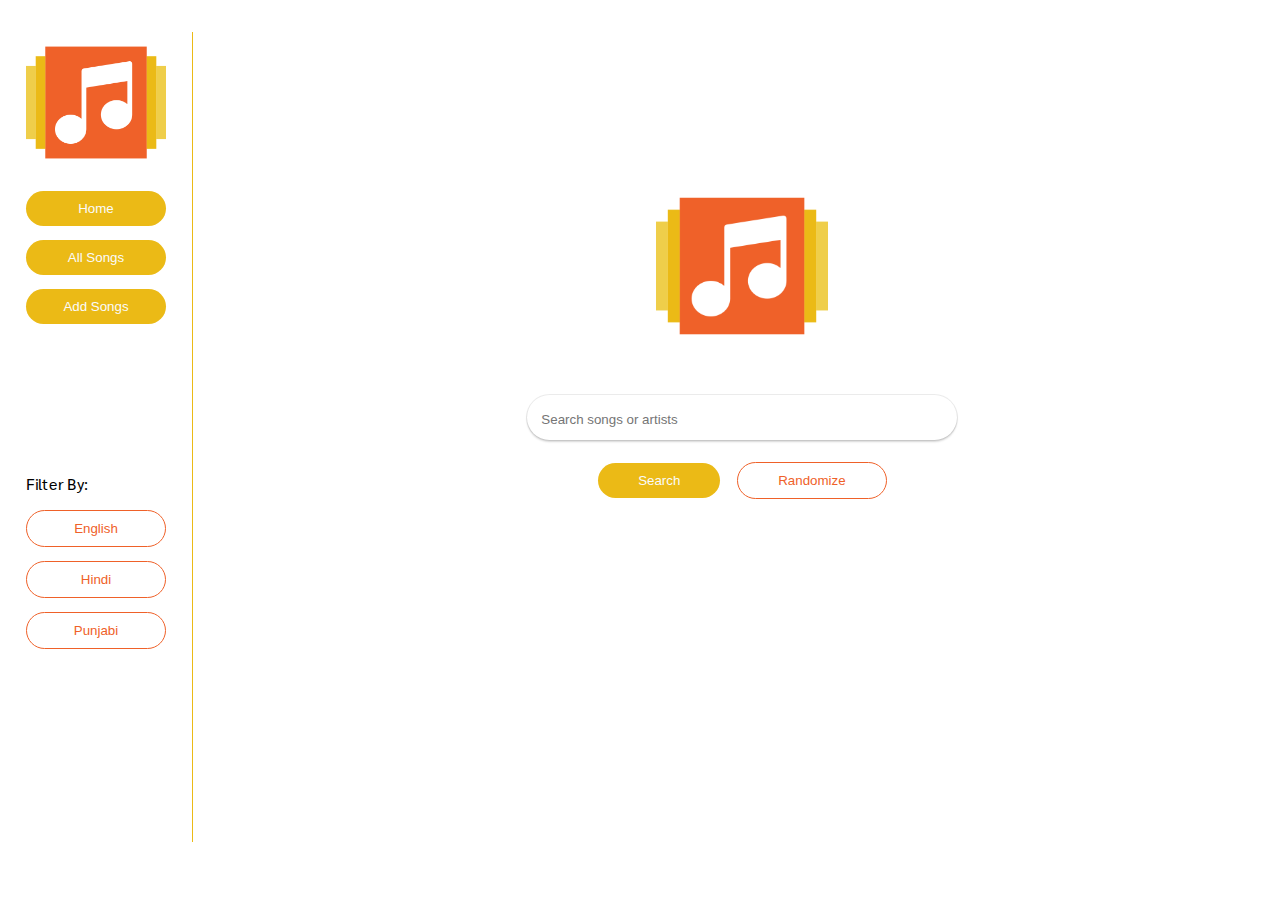
<file: index.html>
<!DOCTYPE html>
<html lang="en-US">
<head>
    <!-- Global site tag (gtag.js) - Google Analytics -->
    <script async src="https://www.googletagmanager.com/gtag/js?id=UA-125816936-1"></script>
    <script>
    window.dataLayer = window.dataLayer || [];
    function gtag(){dataLayer.push(arguments);}
    gtag('js', new Date());
    gtag('config', 'UA-125816936-1');
    </script>
    <!-- Google Analytics end-->
    <!-- Favicon -->
    <!-- <link rel="icon" type="image/png" href="Assets/img/Favicon.png" sizes="16x16"> -->
    <!-- Favicon end -->
    <meta charset="utf-8" />
    <meta http-equiv="X-UA-Compatible" content="IE=edge">
    <title>Timbre</title>
    <meta name="viewport" content="width=device-width, initial-scale=1">
    <link rel="stylesheet" type="text/css" media="screen" href="Assets/css/main.css" />
    <link rel="stylesheet" type="text/css" media="screen" href="Assets/css/sidebar.css" />
    <link rel="stylesheet" href="https://use.fontawesome.com/releases/v5.3.1/css/all.css" integrity="sha384-mzrmE5qonljUremFsqc01SB46JvROS7bZs3IO2EmfFsd15uHvIt+Y8vEf7N7fWAU" crossorigin="anonymous">
</head>
<body>
    <!-- Sidebar Begins-->
    <div class="sidebar">
        <div id="sidelogo">
            <img src="Assets/img/logo.png">
        </div>
        <div id="restbutton">
            <button id="home" onclick="location.href='index.html'">Home</button>
            <br>
            <button id="all_songs" onclick="location.href='allsongs.html'">All Songs</button>
            <br>
            <button id="add_songs" onclick="location.href='addsongs.html'">Add Songs</button>
        </div>
        <div id="filter">
            <p id="filter_text">Filter By:</p>        
            <button id="filter_english" onclick="">English</button>
            <br>
            <button id="filter_hindi" onclick="">Hindi</button>
            <br>
            <button id="filter_punjabi" onclick="">Punjabi</button>
        </div>
    </div>
    <!-- Sidebar ends -->
    <!-- Mobile Sidebar begins -->
    <div class="mob_sidebar">
        <svg class="sidebar_mob" viewBox="0 0 500 700">
          <path class="s-path" fill="#1DB954" d="M0,0 20,0 a0,250 0 1,1 0,667 L0,667" />
          <!-- <path class="s-path" fill="#1DB954" d="M0,0 Q50,370 0,667" /> -->
        </svg>
        <div class="sidebar_mob-content">
            <div id="sidelogo-mob">
                <img src="Assets/img/logo.png">
            </div>
            <div class="sidebar_mob-content-links">
                <a href="index.html">
                    <div class="sidebar_mob-content-Name">Home</div>
                </a>
            </div>
            <div class="sidebar_mob-content-links">
                <a href="allsongs.html">
                    <div class="sidebar_mob-content-Name">All Songs</div>
                </a>
            </div>
            <div class="sidebar_mob-content-links">
                <a href="addsongs.html">
                    <div class="sidebar_mob-content-Name">Add Songs</div>
                </a>
            </div>
            <div class="author">
                Created by Pranshu Pranjal
            </div>
        </div>
    </div>
    <!-- Mobile Sidebar Ends -->
    <!-- Main area apart from sidebar begins-->
    <div class="main_area">
        <!-- Main Search area begins-->
        <div class="main">
            <div class="logo">
                <img src="Assets/img/logo.png">
            </div>
            <div class="search-container">
                <form action=>
                    <div class="autocomplete" style="width:100%;">
                        <input id="search-input" type="search" autocomplete="off" placeholder="Search songs or artists">
                        <button type="submit" id="search_button" onclick="mainsubmit()">
                            <i class="fa fa-search fa-lg"></i>
                        </button>
                    </div>
                </form>
            </div>
            <div class="main_buttons">
                    <button id="search_button2" onclick="mainsubmit()">Search</button>
                    <button id="randomize_button" onclick="mainsubmit()">Randomize</button>
            </div>
        </div>
        <!-- Main Search area ends-->
        <!-- Scroll Down button starts -->
        
        <!-- Scroll Down button ends -->
        <!-- Search results begin -->
        <div id="results">
            <div id="noofresults">About {n} results </div>           
            <!-- All results will be appended here -->
        </div>
        <!-- Search results ends -->
    </div>
    <!-- Main area apart from sidebar ends-->
    <!-- JS Script -->
    <!-- <script src="https://code.jquery.com/jquery-3.3.1.slim.min.js" integrity="sha384-q8i/X+965DzO0rT7abK41JStQIAqVgRVzpbzo5smXKp4YfRvH+8abtTE1Pi6jizo" crossorigin="anonymous"></script> -->
    <script  src="https://code.jquery.com/jquery-3.3.1.min.js"  integrity="sha256-FgpCb/KJQlLNfOu91ta32o/NMZxltwRo8QtmkMRdAu8=" crossorigin="anonymous"></script>
    <script src="https://cdnjs.cloudflare.com/ajax/libs/popper.js/1.14.6/umd/popper.min.js" integrity="sha384-wHAiFfRlMFy6i5SRaxvfOCifBUQy1xHdJ/yoi7FRNXMRBu5WHdZYu1hA6ZOblgut" crossorigin="anonymous"></script>
    <script src="https://stackpath.bootstrapcdn.com/bootstrap/4.2.1/js/bootstrap.min.js" integrity="sha384-B0UglyR+jN6CkvvICOB2joaf5I4l3gm9GU6Hc1og6Ls7i6U/mkkaduKaBhlAXv9k" crossorigin="anonymous"></script>
    <script src="Assets/js/mainpagesearch.js"></script>
    <script src="Assets/js/sidebar.js"></script>
</body>
</html>
</file>
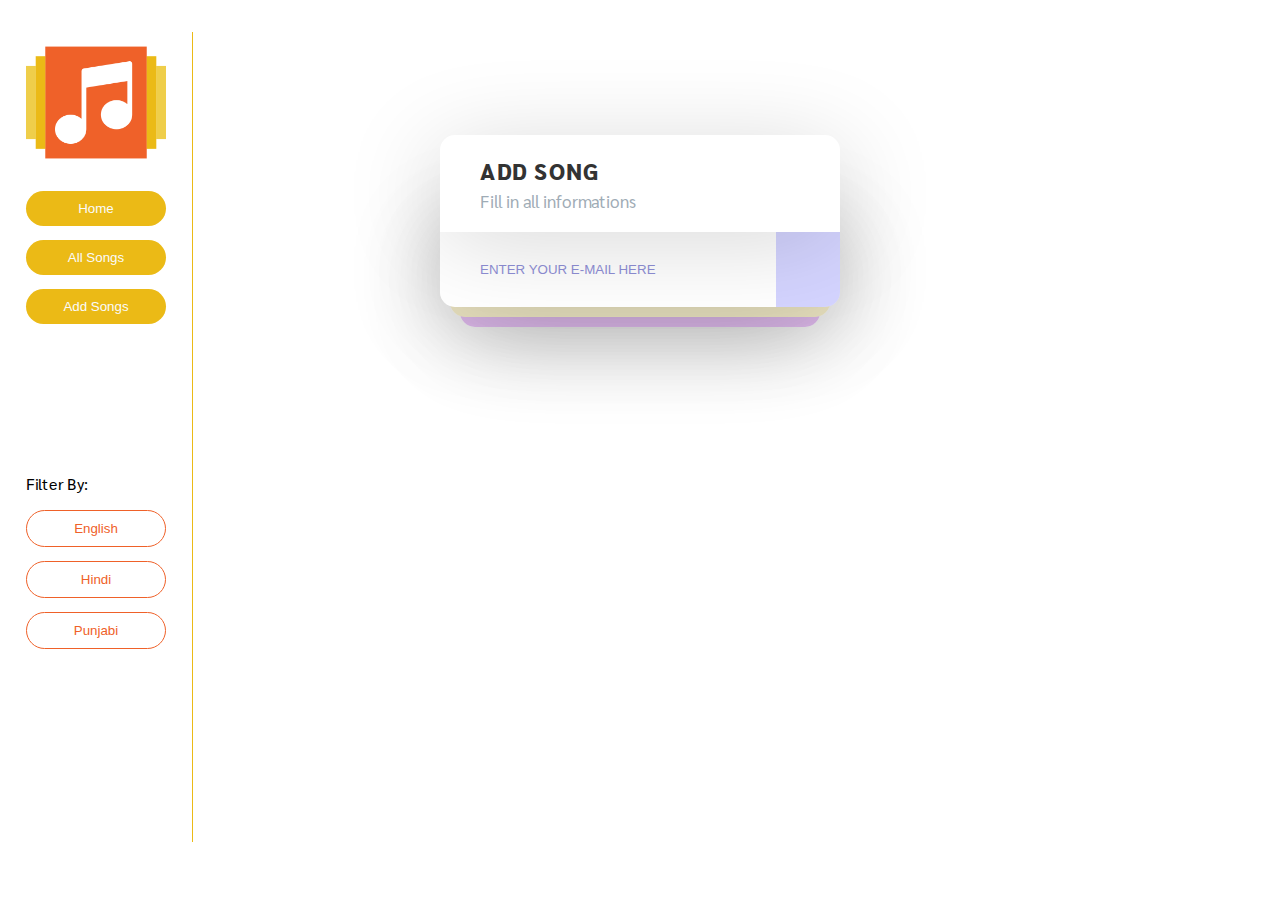
<file: addsongs.html>
<!DOCTYPE html>
<html lang="en-US">
  <head>
    <!-- Global site tag (gtag.js) - Google Analytics -->
    <script
      async
      src="https://www.googletagmanager.com/gtag/js?id=UA-125816936-1"
    ></script>
    <script>
      window.dataLayer = window.dataLayer || [];
      function gtag() {
        dataLayer.push(arguments);
      }
      gtag("js", new Date());
      gtag("config", "UA-125816936-1");
    </script>
    <!-- Google Analytics end-->
    <!-- Favicon -->
    <!-- <link rel="icon" type="image/png" href="Assets/img/Favicon.png" sizes="16x16"> -->
    <!-- Favicon end -->
    <meta charset="utf-8" />
    <meta http-equiv="X-UA-Compatible" content="IE=edge" />
    <title>Timbre</title>
    <meta name="viewport" content="width=device-width, initial-scale=1" />
    <link
      rel="stylesheet"
      type="text/css"
      media="screen"
      href="Assets/css/main.css"
    />
    <link
      rel="stylesheet"
      type="text/css"
      media="screen"
      href="Assets/css/addsong.css"
    />
    <link
      rel="stylesheet"
      href="https://use.fontawesome.com/releases/v5.3.1/css/all.css"
      integrity="sha384-mzrmE5qonljUremFsqc01SB46JvROS7bZs3IO2EmfFsd15uHvIt+Y8vEf7N7fWAU"
      crossorigin="anonymous"
    />
  </head>
  <body>
    <!-- Sidebar Begins-->
    <div class="sidebar">
      <div id="sidelogo">
        <img src="Assets/img/logo.png" />
      </div>
      <div id="restbutton">
        <button id="home" onclick="location.href='index.html'">Home</button>
        <br />
        <button id="all_songs" onclick="location.href='allsongs.html'">
          All Songs
        </button>
        <br />
        <button id="add_songs" onclick="location.href='addsongs.html'">
          Add Songs
        </button>
      </div>
      <div id="filter">
        <p id="filter_text">Filter By:</p>
        <button id="filter_english" onclick="">English</button>
        <br />
        <button id="filter_hindi" onclick="">Hindi</button>
        <br />
        <button id="filter_punjabi" onclick="">Punjabi</button>
      </div>
    </div>
    <!-- Sidebar ends -->
    <!-- Main area apart from sidebar begins-->
    <div class="main_area">
      <div class="registration-form">
        <header>
          <h1>Add Song</h1>
          <p>Fill in all informations</p>
        </header>
        <form>
          <div class="input-section email-section">
            <input
              class="email"
              type="email"
              placeholder="ENTER YOUR E-MAIL HERE"
              autocomplete="off"
            />
            <div class="animated-button">
              <span class="icon-paper-plane"
                ><i class="far fa-envelope"></i></span
              ><span class="next-button email"
                ><i class="fa fa-arrow-up"></i
              ></span>
            </div>
          </div>
          <div class="input-section password-section folded">
            <input
              class="password"
              type="password"
              placeholder="ENTER YOUR PASSWORD HERE"
            />
            <div class="animated-button">
              <span class="icon-lock"><i class="fas fa-lock"></i></span
              ><span class="next-button password"
                ><i class="fa fa-arrow-up"></i
              ></span>
            </div>
          </div>
          <div class="input-section repeat-password-section folded">
            <input
              class="repeat-password"
              type="password"
              placeholder="REPEAT YOUR PASSWORD HERE"
            />
            <div class="animated-button">
              <span class="icon-repeat-lock"><i class="fas fa-lock"></i></span
              ><span class="next-button repeat-password"
                ><i class="fa fa-paper-plane"></i
              ></span>
            </div>
          </div>
          <div class="success">
            <p>ACCOUNT CREATED</p>
          </div>
        </form>
      </div>
    </div>
    <!-- JS Script -->
    <script
      src="https://code.jquery.com/jquery-3.3.1.slim.min.js"
      integrity="sha384-q8i/X+965DzO0rT7abK41JStQIAqVgRVzpbzo5smXKp4YfRvH+8abtTE1Pi6jizo"
      crossorigin="anonymous"
    ></script>
    <script
      src="https://cdnjs.cloudflare.com/ajax/libs/popper.js/1.14.6/umd/popper.min.js"
      integrity="sha384-wHAiFfRlMFy6i5SRaxvfOCifBUQy1xHdJ/yoi7FRNXMRBu5WHdZYu1hA6ZOblgut"
      crossorigin="anonymous"
    ></script>
    <script
      src="https://stackpath.bootstrapcdn.com/bootstrap/4.2.1/js/bootstrap.min.js"
      integrity="sha384-B0UglyR+jN6CkvvICOB2joaf5I4l3gm9GU6Hc1og6Ls7i6U/mkkaduKaBhlAXv9k"
      crossorigin="anonymous"
    ></script>
    <script src="Assets/js/addsong.js"></script>
  </body>
</html>
</file>
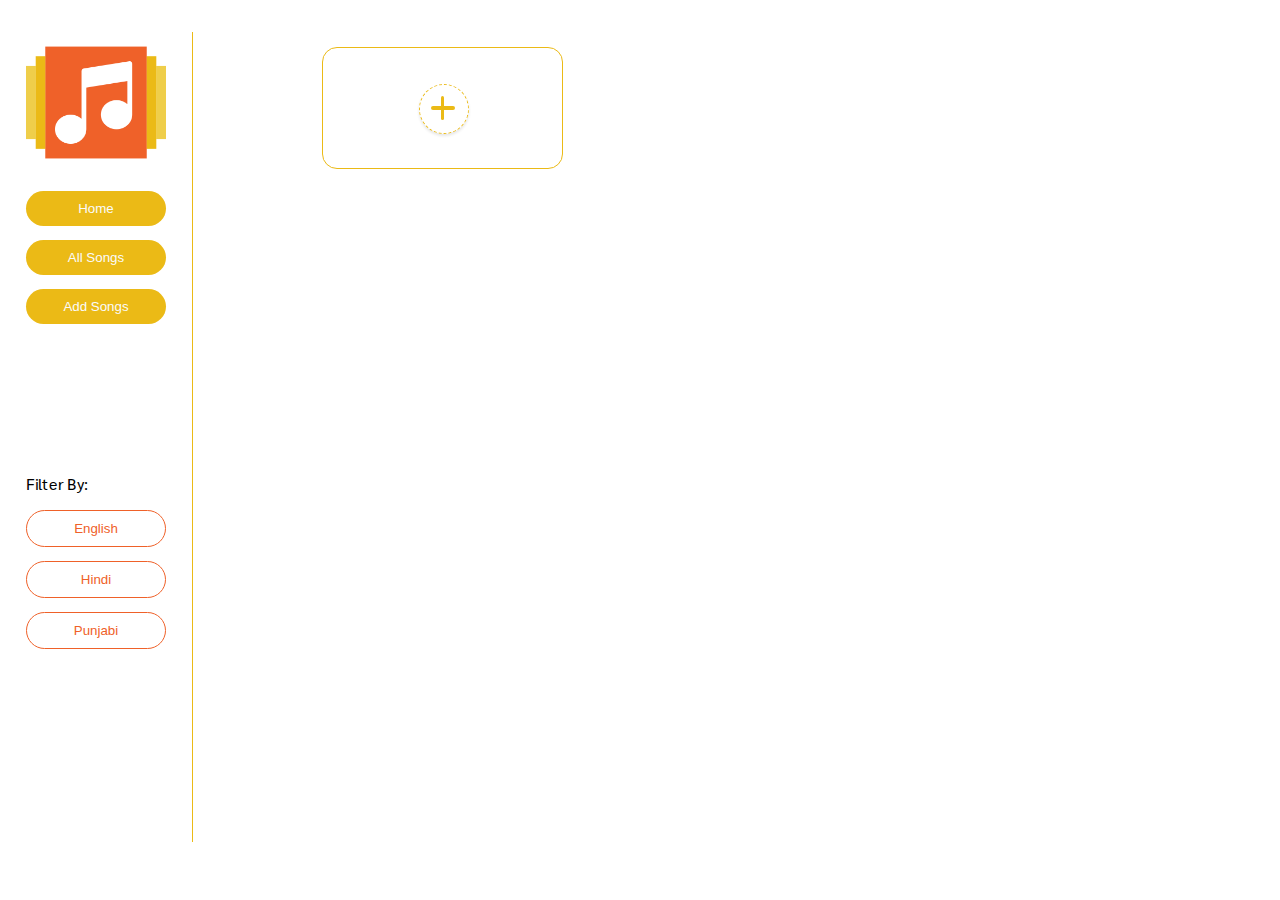
<file: allsongs.html>
<!DOCTYPE html>
<html lang="en-US">
  <head>
    <!-- Global site tag (gtag.js) - Google Analytics -->
    <script
      async
      src="https://www.googletagmanager.com/gtag/js?id=UA-125816936-1"
    ></script>
    <script>
      window.dataLayer = window.dataLayer || [];
      function gtag() {
        dataLayer.push(arguments);
      }
      gtag("js", new Date());
      gtag("config", "UA-125816936-1");
    </script>
    <!-- Google Analytics end-->
    <!-- Favicon -->
    <!-- <link rel="icon" type="image/png" href="Assets/img/Favicon.png" sizes="16x16"> -->
    <!-- Favicon end -->
    <meta charset="utf-8" />
    <meta http-equiv="X-UA-Compatible" content="IE=edge" />
    <title>Timbre</title>
    <meta name="viewport" content="width=device-width, initial-scale=1" />
    <link
      rel="stylesheet"
      type="text/css"
      media="screen"
      href="Assets/css/main.css"
    />
    <link
      rel="stylesheet"
      type="text/css"
      media="screen"
      href="Assets/css/grid.css"
    />
  </head>
  <body>
    <!-- Sidebar Begins-->
    <div class="sidebar">
      <div id="sidelogo">
        <img src="Assets/img/logo.png" />
      </div>
      <div id="restbutton">
        <button id="home" onclick="location.href='index.html'">Home</button>
        <br />
        <button id="all_songs" onclick="location.href='allsongs.html'">
          All Songs
        </button>
        <br />
        <button id="add_songs" onclick="location.href='addsongs.html'">
          Add Songs
        </button>
      </div>
      <div id="filter">
        <p id="filter_text">Filter By:</p>
        <button id="filter_english" onclick="">English</button>
        <br />
        <button id="filter_hindi" onclick="">Hindi</button>
        <br />
        <button id="filter_punjabi" onclick="">Punjabi</button>
      </div>
    </div>
    <!-- Sidebar ends -->
    <!-- Main area apart from sidebar begins-->
    <div class="main_area_allsongs">
      <div class="container">
        <div class="row">
          <div id="songs_results">
            <!-- <div class="col-md-3 card">
                        <div class="songcard">
                            <div class="songname">Ruin My Life</div>
                            <div class="singer">Zara Larson</div>
                            <div class="language">English</div>
                        </div>
                    </div>
                    <div class="col-md-3 card">
                        <div class="songcard">
                            <div class="songname">Psychopath</div>
                            <div class="singer">Charlotte Lawrence</div>
                            <div class="language">English</div>
                        </div>
                    </div>
                    <div class="col-md-3 card">
                        <div class="songcard">
                            <div class="songname">Everything I need</div>
                            <div class="singer">Skylar grey</div>
                            <div class="language">English</div>
                        </div>
                    </div>
                    <div class="col-md-3 card">
                        <div class="songcard">
                            <div class="songname">Ruin My Life</div>
                            <div class="singer">Zara Larson</div>
                            <div class="language">English</div>
                        </div>
                    </div>
                    <div class="col-md-3 card">
                        <div class="songcard">
                            <div class="songname">Ruin My Life</div>
                            <div class="singer">Zara Larson</div>
                            <div class="language">English</div>
                        </div>
                    </div>
                    <div class="col-md-3 card">
                        <div class="songcard">
                            <div class="songname">Ruin My Life</div>
                            <div class="singer">Zara Larson</div>
                            <div class="language">English</div>
                        </div>
                    </div>
                    <div class="col-md-3 card">
                        <div class="songcard">
                            <div class="songname">hello</div>
                            <div class="singer">Zara Larson</div>
                            <div class="language">English</div>
                        </div>
                    </div> -->
          </div>
          <!-- Last Card with add symbol -->
          <div class="col-md-3 card">
            <div class="songcard addsymbol">
              <a class="button plus" href="addsongs.html">
                <span class="bg" id="plus"></span>
                <span class="symbol"></span>
              </a>
            </div>
          </div>
        </div>
      </div>
    </div>
    <!-- JS Script -->
    <script
      src="https://code.jquery.com/jquery-3.3.1.min.js"
      integrity="sha256-FgpCb/KJQlLNfOu91ta32o/NMZxltwRo8QtmkMRdAu8="
      crossorigin="anonymous"
    ></script>
    <script src="Assets/js/getdata.js"></script>
    <script src="https://spreadsheets.google.com/feeds/cells/1yZOH5CH8Atsp60QjCU-FYzdcaTDMLld_PHzBNqrFqWU/1/public/values?alt=json-in-script&callback=doData"></script>
  </body>
</html>
</file>
<file: Assets/css/main.css>
@import url("https://fonts.googleapis.com/css?family=Sarabun:400,700");

:root {
  --green: #ebba16;
  --darkgreen: #ebba16;
  --blue: #ef6129;
  --white: #fafafa;
  --radius: 50px;
}

/* Overall */
html,
body {
  /* width: 100%;
        height: 100%; */
  margin: 0;
  padding: 0;
  /* overflow-x:hidden; */
  font-family: "Sarabun", sans-serif;
}

button:focus {
  outline: none;
}

/* Mobile Sidebar */
.mob_sidebar {
  display: none;
}

/* Sidebar */

.sidebar {
  width: 11vw;
  border-right: 1px solid var(--green);
  padding-right: 2vw;
  padding-left: 2vw;
  height: 90vh;
  margin-top: 2.5%;
  position: fixed;
  z-index: 1;
  background-color: white;
}

#sidelogo {
  width: 11vw;
  margin-bottom: 2vh;
}

#sidelogo img {
  display: block;
  margin: auto;
  max-width: 100%;
  height: auto;
}

.sidebar button {
  width: 100%;
  border-radius: var(--radius);
  margin-bottom: 10%;
  padding: 10px 20px;
}

#restbutton button {
  background: var(--green);
  border: none;
  color: var(--white);
}

#restbutton button:hover {
  background-color: var(--darkgreen);
}

#filter {
  margin-top: 15vh;
}

#filter button {
  background: none;
  color: var(--blue);
  border: 1px solid var(--blue);
}

#filter button:hover {
  background: var(--blue);
  color: var(--white);
}

/* Main area */

.main_area {
  margin-left: 16vw;
  padding-top: 20vh;
}

.main_area_allsongs {
  margin-left: 24vw;
  padding-top: 3vh;
  width: 73vw;
}

/* main search area, logo, button*/

.main {
  width: 40%;
  margin: 0 auto;
}

/* Logo */

.logo img {
  display: block;
  margin: auto;
  margin-bottom: 10%;
  width: 40%;
}

/* Search area */

.search-container {
  padding-left: 12px;
  padding-top: 12px;
  padding-bottom: 12px;
  border-radius: var(--radius);
  background: white;
  box-shadow: 0 2px 2px 0 rgba(0, 0, 0, 0.16), 0 0 0 1px rgba(0, 0, 0, 0.08);
}

#search-input {
  border: none;
  width: 90%;
}

input:focus {
  outline: none;
}

#search_button {
  border: none;
  background: none;
  outline: none;
}

#search_button:hover {
  color: var(--green);
}

input[type="search"]::-webkit-search-decoration,
input[type="search"]::-webkit-search-cancel-button,
input[type="search"]::-webkit-search-results-button,
input[type="search"]::-webkit-search-results-decoration {
  display: none;
}

/* Buttons for search on main page */

.main_buttons {
  margin: 5% auto;
  width: 75%;
  text-align: center;
}

#search_button2 {
  border-radius: var(--radius);
  padding: 10px 40px;
  background-color: var(--green);
  color: var(--white);
  margin-right: 2%;
  outline: none;
  border: none;
}

#search_button2:hover {
  background-color: var(--darkgreen);
}

#randomize_button {
  border-radius: var(--radius);
  padding: 10px 40px;
  background: none;
  border: 1px solid var(--blue);
  color: var(--blue);
  margin-left: 2%;
  outline: none;
}

#randomize_button:hover {
  background-color: var(--blue);
  color: var(--white);
}

/* Hide and display results section */

#results {
  display: none;
}

/* Results */

#noofresults {
  margin-bottom: 2.5vh;
  margin-left: 2.5vw;
}

#results {
  margin: 0 auto;
  width: 80%;
  margin-top: 10vh;
}

#results h3.r {
  display: block;
  overflow: hidden;
  text-overflow: ellipsis;
  -webkit-text-overflow: ellipsis;
  white-space: nowrap;
  margin-bottom: 5px;
  margin-top: 2px;
}

#results .lt {
  color: #00c853;
}

#results .st {
  line-height: 1.4;
  word-wrap: break-word;
}

.g {
  margin-top: 0;
  margin-bottom: 26px;
  padding: 12px 20px;
}

.g:hover {
  box-shadow: 2px 2px 5px #ccc;
  background: #fdfdfd;
}

/* ScrollBar */

/* width */
::-webkit-scrollbar {
  width: 6px;
}

::-webkit-scrollbar:horizontal {
  height: 6px;
}

/* Track */
::-webkit-scrollbar-track {
  border-radius: var(--radius);
}

/* Handle */
::-webkit-scrollbar-thumb {
  background: var(--green);
  border-radius: var(--radius);
}

/* Handle on hover */
::-webkit-scrollbar-thumb:hover {
  background: var(--darkgreen);
}

/* Song Card */

.card {
  margin-top: 20px;
}

.songcard {
  /* max-height: 19vh; */
  box-sizing: border-box;
  -moz-box-sizing: border-box;
  -webkit-box-sizing: border-box;
  border: 1px solid var(--green);
  border-radius: 15px;
  background: white;
  padding: 20px;
}

.songcard:hover {
  background: #fafafa;
  box-shadow: 0 4px 4px 0 rgba(0, 0, 0, 0.16), 0 0 0 1px rgba(0, 0, 0, 0.08);
  /* border: 2px solid var(--green); */
}

.songname {
  padding-bottom: 4px;
  font-size: 1.3em;
  font-weight: 700;
}

.singer {
  padding-bottom: 4px;
  font-size: 1.1em;
  font-style: italic;
}

.language {
}

/* Plus button on card */

.addsymbol {
  display: flex;
  justify-content: center;
  align-items: center;
  align-content: center;
  flex-wrap: wrap;
}
a {
  text-decoration: none;
}
a::-moz-focus-inner {
  border: 0;
}
.button {
  position: relative;
  width: 3rem;
  height: 3rem;
  margin: 1rem;
  border-radius: 50%;
}
.button > span {
  position: absolute;
  display: block;
  width: 100%;
  height: 100%;
}
.bg {
  border-radius: 50%;
  box-shadow: 0 2px 3px rgba(0, 0, 0, 0.1);
  transition: all 0.2s linear;
  border: 1px dashed var(--green);
}

.symbol::before,
.symbol::after {
  position: absolute;
  top: 0;
  bottom: 0;
  right: 0;
  left: 0;
  display: block;
  margin: auto;
  border-radius: 2px;
  content: "";
}
.symbol::before {
  width: 1.5rem;
  height: 0.2rem;
  background-color: var(--green);
  transition: background-color 1s linear;
}
.plus .symbol::after {
  width: 0.2rem;
  height: 1.5rem;
  background-color: var(--green);
}

.button:hover {
  box-shadow: 0 4px 4px 0 rgba(0, 0, 0, 0.16), 0 0 0 1px rgba(0, 0, 0, 0.08);
}

/* All Media Query */

@media only screen and (max-width: 768px) {
  /* * { border: 1px solid black; } */

  .sidebar {
    display: none;
  }
  .mob_sidebar {
    display: block;
  }
  .main {
    width: 80%;
  }
  .main_area {
    margin-left: 0;
    padding-top: 10vh;
    /* background: yellow; */
    /* width: 100vw; */
  }
  #search-input {
    width: 80%;
  }
  #search_button2 {
    margin-top: 3vh;
  }
  #randomize_button {
    margin-top: 10vh;
  }
  .songcard {
    /* height: 14vh; */
  }
  #noofresults {
    width: 100%;
  }
}
</file>
<file: Assets/css/sidebar.css>
/* *, *:before, *:after {
  box-sizing: border-box;
  margin: 0;
  padding: 0;
} */

    /* html, body {
    font-size: 62.5%;
    height: 100%;
    } */

.mob_sidebar {
    position: fixed;
}
.sidebar_mob-content {
  z-index: -1;
  position: absolute;
  top: 0;
  left: 10vw;
  width: 50vw;
  height: 100vh;
  padding-top: 7vh;
  display: none;
  transition: opacity 200ms, z-index 0s 0s;
  overflow: hidden;
}
.sidebar_mob-content.active {
  z-index: 2;
  display: block;
}

svg {
  overflow: visible;
}

.sidebar_mob {
  z-index: 1;
  position: absolute;
  top: 0;
  left: 0;
  display: block;
  width: 50%;
  height: auto;
  border-right: 1px solid black;
  border-top: 1px solid black;
}

.s-path {
  cursor: -webkit-grab;
  cursor: grab;
}

.cloned {
  position: absolute;
  z-index: 10;
  transition: top 0.3s, left 0.3s;
  transition-delay: 0.2s;
  transition-timing-function: cubic-bezier(0.55, 0.055, 0.675, 0.19);
}
.cloned.removed {
  transition: opacity 0.2s 0;
  opacity: 0;
}

.ripple {
  position: absolute;
  width: 10rem;
  height: 10rem;
  margin-left: -5rem;
  margin-top: -5rem;
  background: rgba(0, 0, 0, 0.4);
  -webkit-transform: scale(0);
          transform: scale(0);
  -webkit-animation: animRipple 0.3s;
          animation: animRipple 0.3s;
  border-radius: 50%;
}

@-webkit-keyframes animRipple {
  to {
    -webkit-transform: scale(2.5);
            transform: scale(2.5);
    opacity: 0;
  }
}

@keyframes animRipple {
  to {
    -webkit-transform: scale(2.5);
            transform: scale(2.5);
    opacity: 0;
  }
}

.author{
    color: white;
    position: absolute;
    bottom: 10vh;
}
</file>
<file: Assets/css/addsong.css>
.registration-form {
    width: 400px;
    position: absolute;
    left: 50%;
    -webkit-transform: translate(-50%, 0%);
            transform: translate(-50%, 0%);
    top: 15%;
    background: transparent;
  }
  .registration-form header {
    position: relative;
    z-index: 4;
    background: white;
    padding: 20px 40px;
    border-radius: 15px 15px 0 0;
  }
  .registration-form header h1 {
    font-weight: 900;
    letter-spacing: 1.5px;
    color: #333;
    font-size: 23px;
    text-transform: uppercase;
    margin: 0;
  }
  .registration-form header p {
    word-spacing: 0px;
    color: #9facb6;
    font-size: 17px;
    margin: 0;
    margin-top: 5px;
  }
  .registration-form form {
    position: relative;
  }
  .registration-form .input-section {
    width: 100%;
    position: absolute;
    display: flex;
    left: 50%;
    -webkit-transform: translate(-50%, 0);
            transform: translate(-50%, 0);
    height: 75px;
    border-radius: 0 0 15px 15px;
    overflow: hidden;
    z-index: 2;
    box-shadow: 0px 0px 100px rgba(0, 0, 0, 0.2);
    transition: all 0.2s ease-in;
  }
  .registration-form .input-section.folded {
    width: 95%;
    margin-top: 10px;
    left: 50%;
    -webkit-transform: translate(-50%, 0);
            transform: translate(-50%, 0);
    z-index: 1;
  }
  .registration-form .input-section.folded input {
    background-color: #e9e2c0;
  }
  .registration-form .input-section.folded span {
    background-color: #e9e2c0;
  }
  .registration-form .input-section.folded + .folded {
    width: 90%;
    margin-top: 20px;
    left: 50%;
    -webkit-transform: translate(-50%, 0);
            transform: translate(-50%, 0);
    z-index: 0;
  }
  .registration-form .input-section.folded + .folded input {
    background-color: #e1bcef;
  }
  .registration-form .input-section.folded + .folded span {
    background-color: #e1bcef;
  }
  .registration-form .input-section.fold-up {
    margin-top: -75px;
  }
  .registration-form form input {
    background: white;
    color: #8f8fd6;
    width: 80%;
    border: 0;
    padding: 20px 40px;
    margin: 0;
  }
  .registration-form form input:focus {
    outline: none;
  }
  .registration-form form input::-webkit-input-placeholder {
    color: #8f8fd6;
    font-weight: 100;
  }
  .registration-form form input:-ms-input-placeholder {
    color: #8f8fd6;
    font-weight: 100;
  }
  .registration-form form input::-ms-input-placeholder {
    color: #8f8fd6;
    font-weight: 100;
  }
  .registration-form form input::placeholder {
    color: #8f8fd6;
    font-weight: 100;
  }
  
  .animated-button {
    width: 20%;
    background-color: #d4d4ff;
  }
  .animated-button span {
    display: flex;
    flex-direction: row;
    justify-content: space-around;
    align-items: center;
    line-height: 75px;
    text-align: center;
    height: 75px;
    transition: all 0.2s ease-in;
  }
  .animated-button span i {
    font-size: 25px;
    color: #9999f8;
  }
  .animated-button .next-button {
    background: transparent;
    color: #9999f8;
    font-weight: 100;
    width: 100%;
    border: 0;
  }
  
  .next {
    margin-top: -75px;
  }
  
  .success {
    width: 100%;
    position: absolute;
    display: flex;
    align-items: center;
    left: 50%;
    -webkit-transform: translate(-50%, 0);
            transform: translate(-50%, 0);
    height: 75px;
    border-radius: 0 0 15px 15px;
    overflow: hidden;
    z-index: 2;
    box-shadow: 0px 0px 100px rgba(0, 0, 0, 0.2);
    transition: all 0.2s ease-in;
    background: #1DB954;
    margin-top: -75px;
  }
  .success p {
    color: white;
    font-weight: 900;
    letter-spacing: 2px;
    font-size: 18px;
    width: 100%;
    text-align: center;
  }
</file>
<file: Assets/css/grid.css>
.container {
  width: 100%;
  padding-right: 15px;
  padding-left: 15px;
  margin-right: auto;
  margin-left: auto;
}

@media (min-width: 576px) {
  .container {
    max-width: 540px;
  }
}

@media (min-width: 768px) {
  .container {
    max-width: 720px;
  }
}

@media (min-width: 992px) {
  .container {
    max-width: 960px;
  }
}

@media (min-width: 1200px) {
  .container {
    max-width: 1140px;
  }
}

.container-fluid {
  width: 100%;
  padding-right: 15px;
  padding-left: 15px;
  margin-right: auto;
  margin-left: auto;
}

.row {
  display: -ms-flexbox;
  display: flex;
  -ms-flex-wrap: wrap;
  flex-wrap: wrap;
  margin-right: -15px;
  margin-left: -15px;
}

.no-gutters {
  margin-right: 0;
  margin-left: 0;
}

.no-gutters > .col,
.no-gutters > [class*="col-"] {
  padding-right: 0;
  padding-left: 0;
}

.col-1, .col-2, .col-3, .col-4, .col-5, .col-6, .col-7, .col-8, .col-9, .col-10, .col-11, .col-12, .col,
.col-auto, .col-sm-1, .col-sm-2, .col-sm-3, .col-sm-4, .col-sm-5, .col-sm-6, .col-sm-7, .col-sm-8, .col-sm-9, .col-sm-10, .col-sm-11, .col-sm-12, .col-sm,
.col-sm-auto, .col-md-1, .col-md-2, .col-md-3, .col-md-4, .col-md-5, .col-md-6, .col-md-7, .col-md-8, .col-md-9, .col-md-10, .col-md-11, .col-md-12, .col-md,
.col-md-auto, .col-lg-1, .col-lg-2, .col-lg-3, .col-lg-4, .col-lg-5, .col-lg-6, .col-lg-7, .col-lg-8, .col-lg-9, .col-lg-10, .col-lg-11, .col-lg-12, .col-lg,
.col-lg-auto, .col-xl-1, .col-xl-2, .col-xl-3, .col-xl-4, .col-xl-5, .col-xl-6, .col-xl-7, .col-xl-8, .col-xl-9, .col-xl-10, .col-xl-11, .col-xl-12, .col-xl,
.col-xl-auto {
  position: relative;
  width: 100%;
  padding-right: 15px;
  padding-left: 15px;
}

.col {
  -ms-flex-preferred-size: 0;
  flex-basis: 0;
  -ms-flex-positive: 1;
  flex-grow: 1;
  max-width: 100%;
}

.col-auto {
  -ms-flex: 0 0 auto;
  flex: 0 0 auto;
  width: auto;
  max-width: 100%;
}

.col-1 {
  -ms-flex: 0 0 8.333333%;
  flex: 0 0 8.333333%;
  max-width: 8.333333%;
}

.col-2 {
  -ms-flex: 0 0 16.666667%;
  flex: 0 0 16.666667%;
  max-width: 16.666667%;
}

.col-3 {
  -ms-flex: 0 0 25%;
  flex: 0 0 25%;
  max-width: 25%;
}

.col-4 {
  -ms-flex: 0 0 33.333333%;
  flex: 0 0 33.333333%;
  max-width: 33.333333%;
}

.col-5 {
  -ms-flex: 0 0 41.666667%;
  flex: 0 0 41.666667%;
  max-width: 41.666667%;
}

.col-6 {
  -ms-flex: 0 0 50%;
  flex: 0 0 50%;
  max-width: 50%;
}

.col-7 {
  -ms-flex: 0 0 58.333333%;
  flex: 0 0 58.333333%;
  max-width: 58.333333%;
}

.col-8 {
  -ms-flex: 0 0 66.666667%;
  flex: 0 0 66.666667%;
  max-width: 66.666667%;
}

.col-9 {
  -ms-flex: 0 0 75%;
  flex: 0 0 75%;
  max-width: 75%;
}

.col-10 {
  -ms-flex: 0 0 83.333333%;
  flex: 0 0 83.333333%;
  max-width: 83.333333%;
}

.col-11 {
  -ms-flex: 0 0 91.666667%;
  flex: 0 0 91.666667%;
  max-width: 91.666667%;
}

.col-12 {
  -ms-flex: 0 0 100%;
  flex: 0 0 100%;
  max-width: 100%;
}

.order-first {
  -ms-flex-order: -1;
  order: -1;
}

.order-last {
  -ms-flex-order: 13;
  order: 13;
}

.order-0 {
  -ms-flex-order: 0;
  order: 0;
}

.order-1 {
  -ms-flex-order: 1;
  order: 1;
}

.order-2 {
  -ms-flex-order: 2;
  order: 2;
}

.order-3 {
  -ms-flex-order: 3;
  order: 3;
}

.order-4 {
  -ms-flex-order: 4;
  order: 4;
}

.order-5 {
  -ms-flex-order: 5;
  order: 5;
}

.order-6 {
  -ms-flex-order: 6;
  order: 6;
}

.order-7 {
  -ms-flex-order: 7;
  order: 7;
}

.order-8 {
  -ms-flex-order: 8;
  order: 8;
}

.order-9 {
  -ms-flex-order: 9;
  order: 9;
}

.order-10 {
  -ms-flex-order: 10;
  order: 10;
}

.order-11 {
  -ms-flex-order: 11;
  order: 11;
}

.order-12 {
  -ms-flex-order: 12;
  order: 12;
}

.offset-1 {
  margin-left: 8.333333%;
}

.offset-2 {
  margin-left: 16.666667%;
}

.offset-3 {
  margin-left: 25%;
}

.offset-4 {
  margin-left: 33.333333%;
}

.offset-5 {
  margin-left: 41.666667%;
}

.offset-6 {
  margin-left: 50%;
}

.offset-7 {
  margin-left: 58.333333%;
}

.offset-8 {
  margin-left: 66.666667%;
}

.offset-9 {
  margin-left: 75%;
}

.offset-10 {
  margin-left: 83.333333%;
}

.offset-11 {
  margin-left: 91.666667%;
}

@media (min-width: 576px) {
  .col-sm {
    -ms-flex-preferred-size: 0;
    flex-basis: 0;
    -ms-flex-positive: 1;
    flex-grow: 1;
    max-width: 100%;
  }
  .col-sm-auto {
    -ms-flex: 0 0 auto;
    flex: 0 0 auto;
    width: auto;
    max-width: 100%;
  }
  .col-sm-1 {
    -ms-flex: 0 0 8.333333%;
    flex: 0 0 8.333333%;
    max-width: 8.333333%;
  }
  .col-sm-2 {
    -ms-flex: 0 0 16.666667%;
    flex: 0 0 16.666667%;
    max-width: 16.666667%;
  }
  .col-sm-3 {
    -ms-flex: 0 0 25%;
    flex: 0 0 25%;
    max-width: 25%;
  }
  .col-sm-4 {
    -ms-flex: 0 0 33.333333%;
    flex: 0 0 33.333333%;
    max-width: 33.333333%;
  }
  .col-sm-5 {
    -ms-flex: 0 0 41.666667%;
    flex: 0 0 41.666667%;
    max-width: 41.666667%;
  }
  .col-sm-6 {
    -ms-flex: 0 0 50%;
    flex: 0 0 50%;
    max-width: 50%;
  }
  .col-sm-7 {
    -ms-flex: 0 0 58.333333%;
    flex: 0 0 58.333333%;
    max-width: 58.333333%;
  }
  .col-sm-8 {
    -ms-flex: 0 0 66.666667%;
    flex: 0 0 66.666667%;
    max-width: 66.666667%;
  }
  .col-sm-9 {
    -ms-flex: 0 0 75%;
    flex: 0 0 75%;
    max-width: 75%;
  }
  .col-sm-10 {
    -ms-flex: 0 0 83.333333%;
    flex: 0 0 83.333333%;
    max-width: 83.333333%;
  }
  .col-sm-11 {
    -ms-flex: 0 0 91.666667%;
    flex: 0 0 91.666667%;
    max-width: 91.666667%;
  }
  .col-sm-12 {
    -ms-flex: 0 0 100%;
    flex: 0 0 100%;
    max-width: 100%;
  }
  .order-sm-first {
    -ms-flex-order: -1;
    order: -1;
  }
  .order-sm-last {
    -ms-flex-order: 13;
    order: 13;
  }
  .order-sm-0 {
    -ms-flex-order: 0;
    order: 0;
  }
  .order-sm-1 {
    -ms-flex-order: 1;
    order: 1;
  }
  .order-sm-2 {
    -ms-flex-order: 2;
    order: 2;
  }
  .order-sm-3 {
    -ms-flex-order: 3;
    order: 3;
  }
  .order-sm-4 {
    -ms-flex-order: 4;
    order: 4;
  }
  .order-sm-5 {
    -ms-flex-order: 5;
    order: 5;
  }
  .order-sm-6 {
    -ms-flex-order: 6;
    order: 6;
  }
  .order-sm-7 {
    -ms-flex-order: 7;
    order: 7;
  }
  .order-sm-8 {
    -ms-flex-order: 8;
    order: 8;
  }
  .order-sm-9 {
    -ms-flex-order: 9;
    order: 9;
  }
  .order-sm-10 {
    -ms-flex-order: 10;
    order: 10;
  }
  .order-sm-11 {
    -ms-flex-order: 11;
    order: 11;
  }
  .order-sm-12 {
    -ms-flex-order: 12;
    order: 12;
  }
  .offset-sm-0 {
    margin-left: 0;
  }
  .offset-sm-1 {
    margin-left: 8.333333%;
  }
  .offset-sm-2 {
    margin-left: 16.666667%;
  }
  .offset-sm-3 {
    margin-left: 25%;
  }
  .offset-sm-4 {
    margin-left: 33.333333%;
  }
  .offset-sm-5 {
    margin-left: 41.666667%;
  }
  .offset-sm-6 {
    margin-left: 50%;
  }
  .offset-sm-7 {
    margin-left: 58.333333%;
  }
  .offset-sm-8 {
    margin-left: 66.666667%;
  }
  .offset-sm-9 {
    margin-left: 75%;
  }
  .offset-sm-10 {
    margin-left: 83.333333%;
  }
  .offset-sm-11 {
    margin-left: 91.666667%;
  }
}

@media (min-width: 768px) {
  .col-md {
    -ms-flex-preferred-size: 0;
    flex-basis: 0;
    -ms-flex-positive: 1;
    flex-grow: 1;
    max-width: 100%;
  }
  .col-md-auto {
    -ms-flex: 0 0 auto;
    flex: 0 0 auto;
    width: auto;
    max-width: 100%;
  }
  .col-md-1 {
    -ms-flex: 0 0 8.333333%;
    flex: 0 0 8.333333%;
    max-width: 8.333333%;
  }
  .col-md-2 {
    -ms-flex: 0 0 16.666667%;
    flex: 0 0 16.666667%;
    max-width: 16.666667%;
  }
  .col-md-3 {
    -ms-flex: 0 0 25%;
    flex: 0 0 25%;
    max-width: 25%;
  }
  .col-md-4 {
    -ms-flex: 0 0 33.333333%;
    flex: 0 0 33.333333%;
    max-width: 33.333333%;
  }
  .col-md-5 {
    -ms-flex: 0 0 41.666667%;
    flex: 0 0 41.666667%;
    max-width: 41.666667%;
  }
  .col-md-6 {
    -ms-flex: 0 0 50%;
    flex: 0 0 50%;
    max-width: 50%;
  }
  .col-md-7 {
    -ms-flex: 0 0 58.333333%;
    flex: 0 0 58.333333%;
    max-width: 58.333333%;
  }
  .col-md-8 {
    -ms-flex: 0 0 66.666667%;
    flex: 0 0 66.666667%;
    max-width: 66.666667%;
  }
  .col-md-9 {
    -ms-flex: 0 0 75%;
    flex: 0 0 75%;
    max-width: 75%;
  }
  .col-md-10 {
    -ms-flex: 0 0 83.333333%;
    flex: 0 0 83.333333%;
    max-width: 83.333333%;
  }
  .col-md-11 {
    -ms-flex: 0 0 91.666667%;
    flex: 0 0 91.666667%;
    max-width: 91.666667%;
  }
  .col-md-12 {
    -ms-flex: 0 0 100%;
    flex: 0 0 100%;
    max-width: 100%;
  }
  .order-md-first {
    -ms-flex-order: -1;
    order: -1;
  }
  .order-md-last {
    -ms-flex-order: 13;
    order: 13;
  }
  .order-md-0 {
    -ms-flex-order: 0;
    order: 0;
  }
  .order-md-1 {
    -ms-flex-order: 1;
    order: 1;
  }
  .order-md-2 {
    -ms-flex-order: 2;
    order: 2;
  }
  .order-md-3 {
    -ms-flex-order: 3;
    order: 3;
  }
  .order-md-4 {
    -ms-flex-order: 4;
    order: 4;
  }
  .order-md-5 {
    -ms-flex-order: 5;
    order: 5;
  }
  .order-md-6 {
    -ms-flex-order: 6;
    order: 6;
  }
  .order-md-7 {
    -ms-flex-order: 7;
    order: 7;
  }
  .order-md-8 {
    -ms-flex-order: 8;
    order: 8;
  }
  .order-md-9 {
    -ms-flex-order: 9;
    order: 9;
  }
  .order-md-10 {
    -ms-flex-order: 10;
    order: 10;
  }
  .order-md-11 {
    -ms-flex-order: 11;
    order: 11;
  }
  .order-md-12 {
    -ms-flex-order: 12;
    order: 12;
  }
  .offset-md-0 {
    margin-left: 0;
  }
  .offset-md-1 {
    margin-left: 8.333333%;
  }
  .offset-md-2 {
    margin-left: 16.666667%;
  }
  .offset-md-3 {
    margin-left: 25%;
  }
  .offset-md-4 {
    margin-left: 33.333333%;
  }
  .offset-md-5 {
    margin-left: 41.666667%;
  }
  .offset-md-6 {
    margin-left: 50%;
  }
  .offset-md-7 {
    margin-left: 58.333333%;
  }
  .offset-md-8 {
    margin-left: 66.666667%;
  }
  .offset-md-9 {
    margin-left: 75%;
  }
  .offset-md-10 {
    margin-left: 83.333333%;
  }
  .offset-md-11 {
    margin-left: 91.666667%;
  }
}

@media (min-width: 992px) {
  .col-lg {
    -ms-flex-preferred-size: 0;
    flex-basis: 0;
    -ms-flex-positive: 1;
    flex-grow: 1;
    max-width: 100%;
  }
  .col-lg-auto {
    -ms-flex: 0 0 auto;
    flex: 0 0 auto;
    width: auto;
    max-width: 100%;
  }
  .col-lg-1 {
    -ms-flex: 0 0 8.333333%;
    flex: 0 0 8.333333%;
    max-width: 8.333333%;
  }
  .col-lg-2 {
    -ms-flex: 0 0 16.666667%;
    flex: 0 0 16.666667%;
    max-width: 16.666667%;
  }
  .col-lg-3 {
    -ms-flex: 0 0 25%;
    flex: 0 0 25%;
    max-width: 25%;
  }
  .col-lg-4 {
    -ms-flex: 0 0 33.333333%;
    flex: 0 0 33.333333%;
    max-width: 33.333333%;
  }
  .col-lg-5 {
    -ms-flex: 0 0 41.666667%;
    flex: 0 0 41.666667%;
    max-width: 41.666667%;
  }
  .col-lg-6 {
    -ms-flex: 0 0 50%;
    flex: 0 0 50%;
    max-width: 50%;
  }
  .col-lg-7 {
    -ms-flex: 0 0 58.333333%;
    flex: 0 0 58.333333%;
    max-width: 58.333333%;
  }
  .col-lg-8 {
    -ms-flex: 0 0 66.666667%;
    flex: 0 0 66.666667%;
    max-width: 66.666667%;
  }
  .col-lg-9 {
    -ms-flex: 0 0 75%;
    flex: 0 0 75%;
    max-width: 75%;
  }
  .col-lg-10 {
    -ms-flex: 0 0 83.333333%;
    flex: 0 0 83.333333%;
    max-width: 83.333333%;
  }
  .col-lg-11 {
    -ms-flex: 0 0 91.666667%;
    flex: 0 0 91.666667%;
    max-width: 91.666667%;
  }
  .col-lg-12 {
    -ms-flex: 0 0 100%;
    flex: 0 0 100%;
    max-width: 100%;
  }
  .order-lg-first {
    -ms-flex-order: -1;
    order: -1;
  }
  .order-lg-last {
    -ms-flex-order: 13;
    order: 13;
  }
  .order-lg-0 {
    -ms-flex-order: 0;
    order: 0;
  }
  .order-lg-1 {
    -ms-flex-order: 1;
    order: 1;
  }
  .order-lg-2 {
    -ms-flex-order: 2;
    order: 2;
  }
  .order-lg-3 {
    -ms-flex-order: 3;
    order: 3;
  }
  .order-lg-4 {
    -ms-flex-order: 4;
    order: 4;
  }
  .order-lg-5 {
    -ms-flex-order: 5;
    order: 5;
  }
  .order-lg-6 {
    -ms-flex-order: 6;
    order: 6;
  }
  .order-lg-7 {
    -ms-flex-order: 7;
    order: 7;
  }
  .order-lg-8 {
    -ms-flex-order: 8;
    order: 8;
  }
  .order-lg-9 {
    -ms-flex-order: 9;
    order: 9;
  }
  .order-lg-10 {
    -ms-flex-order: 10;
    order: 10;
  }
  .order-lg-11 {
    -ms-flex-order: 11;
    order: 11;
  }
  .order-lg-12 {
    -ms-flex-order: 12;
    order: 12;
  }
  .offset-lg-0 {
    margin-left: 0;
  }
  .offset-lg-1 {
    margin-left: 8.333333%;
  }
  .offset-lg-2 {
    margin-left: 16.666667%;
  }
  .offset-lg-3 {
    margin-left: 25%;
  }
  .offset-lg-4 {
    margin-left: 33.333333%;
  }
  .offset-lg-5 {
    margin-left: 41.666667%;
  }
  .offset-lg-6 {
    margin-left: 50%;
  }
  .offset-lg-7 {
    margin-left: 58.333333%;
  }
  .offset-lg-8 {
    margin-left: 66.666667%;
  }
  .offset-lg-9 {
    margin-left: 75%;
  }
  .offset-lg-10 {
    margin-left: 83.333333%;
  }
  .offset-lg-11 {
    margin-left: 91.666667%;
  }
}

@media (min-width: 1200px) {
  .col-xl {
    -ms-flex-preferred-size: 0;
    flex-basis: 0;
    -ms-flex-positive: 1;
    flex-grow: 1;
    max-width: 100%;
  }
  .col-xl-auto {
    -ms-flex: 0 0 auto;
    flex: 0 0 auto;
    width: auto;
    max-width: 100%;
  }
  .col-xl-1 {
    -ms-flex: 0 0 8.333333%;
    flex: 0 0 8.333333%;
    max-width: 8.333333%;
  }
  .col-xl-2 {
    -ms-flex: 0 0 16.666667%;
    flex: 0 0 16.666667%;
    max-width: 16.666667%;
  }
  .col-xl-3 {
    -ms-flex: 0 0 25%;
    flex: 0 0 25%;
    max-width: 25%;
  }
  .col-xl-4 {
    -ms-flex: 0 0 33.333333%;
    flex: 0 0 33.333333%;
    max-width: 33.333333%;
  }
  .col-xl-5 {
    -ms-flex: 0 0 41.666667%;
    flex: 0 0 41.666667%;
    max-width: 41.666667%;
  }
  .col-xl-6 {
    -ms-flex: 0 0 50%;
    flex: 0 0 50%;
    max-width: 50%;
  }
  .col-xl-7 {
    -ms-flex: 0 0 58.333333%;
    flex: 0 0 58.333333%;
    max-width: 58.333333%;
  }
  .col-xl-8 {
    -ms-flex: 0 0 66.666667%;
    flex: 0 0 66.666667%;
    max-width: 66.666667%;
  }
  .col-xl-9 {
    -ms-flex: 0 0 75%;
    flex: 0 0 75%;
    max-width: 75%;
  }
  .col-xl-10 {
    -ms-flex: 0 0 83.333333%;
    flex: 0 0 83.333333%;
    max-width: 83.333333%;
  }
  .col-xl-11 {
    -ms-flex: 0 0 91.666667%;
    flex: 0 0 91.666667%;
    max-width: 91.666667%;
  }
  .col-xl-12 {
    -ms-flex: 0 0 100%;
    flex: 0 0 100%;
    max-width: 100%;
  }
  .order-xl-first {
    -ms-flex-order: -1;
    order: -1;
  }
  .order-xl-last {
    -ms-flex-order: 13;
    order: 13;
  }
  .order-xl-0 {
    -ms-flex-order: 0;
    order: 0;
  }
  .order-xl-1 {
    -ms-flex-order: 1;
    order: 1;
  }
  .order-xl-2 {
    -ms-flex-order: 2;
    order: 2;
  }
  .order-xl-3 {
    -ms-flex-order: 3;
    order: 3;
  }
  .order-xl-4 {
    -ms-flex-order: 4;
    order: 4;
  }
  .order-xl-5 {
    -ms-flex-order: 5;
    order: 5;
  }
  .order-xl-6 {
    -ms-flex-order: 6;
    order: 6;
  }
  .order-xl-7 {
    -ms-flex-order: 7;
    order: 7;
  }
  .order-xl-8 {
    -ms-flex-order: 8;
    order: 8;
  }
  .order-xl-9 {
    -ms-flex-order: 9;
    order: 9;
  }
  .order-xl-10 {
    -ms-flex-order: 10;
    order: 10;
  }
  .order-xl-11 {
    -ms-flex-order: 11;
    order: 11;
  }
  .order-xl-12 {
    -ms-flex-order: 12;
    order: 12;
  }
  .offset-xl-0 {
    margin-left: 0;
  }
  .offset-xl-1 {
    margin-left: 8.333333%;
  }
  .offset-xl-2 {
    margin-left: 16.666667%;
  }
  .offset-xl-3 {
    margin-left: 25%;
  }
  .offset-xl-4 {
    margin-left: 33.333333%;
  }
  .offset-xl-5 {
    margin-left: 41.666667%;
  }
  .offset-xl-6 {
    margin-left: 50%;
  }
  .offset-xl-7 {
    margin-left: 58.333333%;
  }
  .offset-xl-8 {
    margin-left: 66.666667%;
  }
  .offset-xl-9 {
    margin-left: 75%;
  }
  .offset-xl-10 {
    margin-left: 83.333333%;
  }
  .offset-xl-11 {
    margin-left: 91.666667%;
  }
}

.d-none {
  display: none !important;
}

.d-inline {
  display: inline !important;
}

.d-inline-block {
  display: inline-block !important;
}

.d-block {
  display: block !important;
}

.d-table {
  display: table !important;
}

.d-table-row {
  display: table-row !important;
}

.d-table-cell {
  display: table-cell !important;
}

.d-flex {
  display: -ms-flexbox !important;
  display: flex !important;
}

.d-inline-flex {
  display: -ms-inline-flexbox !important;
  display: inline-flex !important;
}

@media (min-width: 576px) {
  .d-sm-none {
    display: none !important;
  }
  .d-sm-inline {
    display: inline !important;
  }
  .d-sm-inline-block {
    display: inline-block !important;
  }
  .d-sm-block {
    display: block !important;
  }
  .d-sm-table {
    display: table !important;
  }
  .d-sm-table-row {
    display: table-row !important;
  }
  .d-sm-table-cell {
    display: table-cell !important;
  }
  .d-sm-flex {
    display: -ms-flexbox !important;
    display: flex !important;
  }
  .d-sm-inline-flex {
    display: -ms-inline-flexbox !important;
    display: inline-flex !important;
  }
}

@media (min-width: 768px) {
  .d-md-none {
    display: none !important;
  }
  .d-md-inline {
    display: inline !important;
  }
  .d-md-inline-block {
    display: inline-block !important;
  }
  .d-md-block {
    display: block !important;
  }
  .d-md-table {
    display: table !important;
  }
  .d-md-table-row {
    display: table-row !important;
  }
  .d-md-table-cell {
    display: table-cell !important;
  }
  .d-md-flex {
    display: -ms-flexbox !important;
    display: flex !important;
  }
  .d-md-inline-flex {
    display: -ms-inline-flexbox !important;
    display: inline-flex !important;
  }
}

@media (min-width: 992px) {
  .d-lg-none {
    display: none !important;
  }
  .d-lg-inline {
    display: inline !important;
  }
  .d-lg-inline-block {
    display: inline-block !important;
  }
  .d-lg-block {
    display: block !important;
  }
  .d-lg-table {
    display: table !important;
  }
  .d-lg-table-row {
    display: table-row !important;
  }
  .d-lg-table-cell {
    display: table-cell !important;
  }
  .d-lg-flex {
    display: -ms-flexbox !important;
    display: flex !important;
  }
  .d-lg-inline-flex {
    display: -ms-inline-flexbox !important;
    display: inline-flex !important;
  }
}

@media (min-width: 1200px) {
  .d-xl-none {
    display: none !important;
  }
  .d-xl-inline {
    display: inline !important;
  }
  .d-xl-inline-block {
    display: inline-block !important;
  }
  .d-xl-block {
    display: block !important;
  }
  .d-xl-table {
    display: table !important;
  }
  .d-xl-table-row {
    display: table-row !important;
  }
  .d-xl-table-cell {
    display: table-cell !important;
  }
  .d-xl-flex {
    display: -ms-flexbox !important;
    display: flex !important;
  }
  .d-xl-inline-flex {
    display: -ms-inline-flexbox !important;
    display: inline-flex !important;
  }
}

@media print {
  .d-print-none {
    display: none !important;
  }
  .d-print-inline {
    display: inline !important;
  }
  .d-print-inline-block {
    display: inline-block !important;
  }
  .d-print-block {
    display: block !important;
  }
  .d-print-table {
    display: table !important;
  }
  .d-print-table-row {
    display: table-row !important;
  }
  .d-print-table-cell {
    display: table-cell !important;
  }
  .d-print-flex {
    display: -ms-flexbox !important;
    display: flex !important;
  }
  .d-print-inline-flex {
    display: -ms-inline-flexbox !important;
    display: inline-flex !important;
  }
}

.flex-row {
  -ms-flex-direction: row !important;
  flex-direction: row !important;
}

.flex-column {
  -ms-flex-direction: column !important;
  flex-direction: column !important;
}

.flex-row-reverse {
  -ms-flex-direction: row-reverse !important;
  flex-direction: row-reverse !important;
}

.flex-column-reverse {
  -ms-flex-direction: column-reverse !important;
  flex-direction: column-reverse !important;
}

.flex-wrap {
  -ms-flex-wrap: wrap !important;
  flex-wrap: wrap !important;
}

.flex-nowrap {
  -ms-flex-wrap: nowrap !important;
  flex-wrap: nowrap !important;
}

.flex-wrap-reverse {
  -ms-flex-wrap: wrap-reverse !important;
  flex-wrap: wrap-reverse !important;
}

.flex-fill {
  -ms-flex: 1 1 auto !important;
  flex: 1 1 auto !important;
}

.flex-grow-0 {
  -ms-flex-positive: 0 !important;
  flex-grow: 0 !important;
}

.flex-grow-1 {
  -ms-flex-positive: 1 !important;
  flex-grow: 1 !important;
}

.flex-shrink-0 {
  -ms-flex-negative: 0 !important;
  flex-shrink: 0 !important;
}

.flex-shrink-1 {
  -ms-flex-negative: 1 !important;
  flex-shrink: 1 !important;
}

.justify-content-start {
  -ms-flex-pack: start !important;
  justify-content: flex-start !important;
}

.justify-content-end {
  -ms-flex-pack: end !important;
  justify-content: flex-end !important;
}

.justify-content-center {
  -ms-flex-pack: center !important;
  justify-content: center !important;
}

.justify-content-between {
  -ms-flex-pack: justify !important;
  justify-content: space-between !important;
}

.justify-content-around {
  -ms-flex-pack: distribute !important;
  justify-content: space-around !important;
}

.align-items-start {
  -ms-flex-align: start !important;
  align-items: flex-start !important;
}

.align-items-end {
  -ms-flex-align: end !important;
  align-items: flex-end !important;
}

.align-items-center {
  -ms-flex-align: center !important;
  align-items: center !important;
}

.align-items-baseline {
  -ms-flex-align: baseline !important;
  align-items: baseline !important;
}

.align-items-stretch {
  -ms-flex-align: stretch !important;
  align-items: stretch !important;
}

.align-content-start {
  -ms-flex-line-pack: start !important;
  align-content: flex-start !important;
}

.align-content-end {
  -ms-flex-line-pack: end !important;
  align-content: flex-end !important;
}

.align-content-center {
  -ms-flex-line-pack: center !important;
  align-content: center !important;
}

.align-content-between {
  -ms-flex-line-pack: justify !important;
  align-content: space-between !important;
}

.align-content-around {
  -ms-flex-line-pack: distribute !important;
  align-content: space-around !important;
}

.align-content-stretch {
  -ms-flex-line-pack: stretch !important;
  align-content: stretch !important;
}

.align-self-auto {
  -ms-flex-item-align: auto !important;
  align-self: auto !important;
}

.align-self-start {
  -ms-flex-item-align: start !important;
  align-self: flex-start !important;
}

.align-self-end {
  -ms-flex-item-align: end !important;
  align-self: flex-end !important;
}

.align-self-center {
  -ms-flex-item-align: center !important;
  align-self: center !important;
}

.align-self-baseline {
  -ms-flex-item-align: baseline !important;
  align-self: baseline !important;
}

.align-self-stretch {
  -ms-flex-item-align: stretch !important;
  align-self: stretch !important;
}

@media (min-width: 576px) {
  .flex-sm-row {
    -ms-flex-direction: row !important;
    flex-direction: row !important;
  }
  .flex-sm-column {
    -ms-flex-direction: column !important;
    flex-direction: column !important;
  }
  .flex-sm-row-reverse {
    -ms-flex-direction: row-reverse !important;
    flex-direction: row-reverse !important;
  }
  .flex-sm-column-reverse {
    -ms-flex-direction: column-reverse !important;
    flex-direction: column-reverse !important;
  }
  .flex-sm-wrap {
    -ms-flex-wrap: wrap !important;
    flex-wrap: wrap !important;
  }
  .flex-sm-nowrap {
    -ms-flex-wrap: nowrap !important;
    flex-wrap: nowrap !important;
  }
  .flex-sm-wrap-reverse {
    -ms-flex-wrap: wrap-reverse !important;
    flex-wrap: wrap-reverse !important;
  }
  .flex-sm-fill {
    -ms-flex: 1 1 auto !important;
    flex: 1 1 auto !important;
  }
  .flex-sm-grow-0 {
    -ms-flex-positive: 0 !important;
    flex-grow: 0 !important;
  }
  .flex-sm-grow-1 {
    -ms-flex-positive: 1 !important;
    flex-grow: 1 !important;
  }
  .flex-sm-shrink-0 {
    -ms-flex-negative: 0 !important;
    flex-shrink: 0 !important;
  }
  .flex-sm-shrink-1 {
    -ms-flex-negative: 1 !important;
    flex-shrink: 1 !important;
  }
  .justify-content-sm-start {
    -ms-flex-pack: start !important;
    justify-content: flex-start !important;
  }
  .justify-content-sm-end {
    -ms-flex-pack: end !important;
    justify-content: flex-end !important;
  }
  .justify-content-sm-center {
    -ms-flex-pack: center !important;
    justify-content: center !important;
  }
  .justify-content-sm-between {
    -ms-flex-pack: justify !important;
    justify-content: space-between !important;
  }
  .justify-content-sm-around {
    -ms-flex-pack: distribute !important;
    justify-content: space-around !important;
  }
  .align-items-sm-start {
    -ms-flex-align: start !important;
    align-items: flex-start !important;
  }
  .align-items-sm-end {
    -ms-flex-align: end !important;
    align-items: flex-end !important;
  }
  .align-items-sm-center {
    -ms-flex-align: center !important;
    align-items: center !important;
  }
  .align-items-sm-baseline {
    -ms-flex-align: baseline !important;
    align-items: baseline !important;
  }
  .align-items-sm-stretch {
    -ms-flex-align: stretch !important;
    align-items: stretch !important;
  }
  .align-content-sm-start {
    -ms-flex-line-pack: start !important;
    align-content: flex-start !important;
  }
  .align-content-sm-end {
    -ms-flex-line-pack: end !important;
    align-content: flex-end !important;
  }
  .align-content-sm-center {
    -ms-flex-line-pack: center !important;
    align-content: center !important;
  }
  .align-content-sm-between {
    -ms-flex-line-pack: justify !important;
    align-content: space-between !important;
  }
  .align-content-sm-around {
    -ms-flex-line-pack: distribute !important;
    align-content: space-around !important;
  }
  .align-content-sm-stretch {
    -ms-flex-line-pack: stretch !important;
    align-content: stretch !important;
  }
  .align-self-sm-auto {
    -ms-flex-item-align: auto !important;
    align-self: auto !important;
  }
  .align-self-sm-start {
    -ms-flex-item-align: start !important;
    align-self: flex-start !important;
  }
  .align-self-sm-end {
    -ms-flex-item-align: end !important;
    align-self: flex-end !important;
  }
  .align-self-sm-center {
    -ms-flex-item-align: center !important;
    align-self: center !important;
  }
  .align-self-sm-baseline {
    -ms-flex-item-align: baseline !important;
    align-self: baseline !important;
  }
  .align-self-sm-stretch {
    -ms-flex-item-align: stretch !important;
    align-self: stretch !important;
  }
}

@media (min-width: 768px) {
  .flex-md-row {
    -ms-flex-direction: row !important;
    flex-direction: row !important;
  }
  .flex-md-column {
    -ms-flex-direction: column !important;
    flex-direction: column !important;
  }
  .flex-md-row-reverse {
    -ms-flex-direction: row-reverse !important;
    flex-direction: row-reverse !important;
  }
  .flex-md-column-reverse {
    -ms-flex-direction: column-reverse !important;
    flex-direction: column-reverse !important;
  }
  .flex-md-wrap {
    -ms-flex-wrap: wrap !important;
    flex-wrap: wrap !important;
  }
  .flex-md-nowrap {
    -ms-flex-wrap: nowrap !important;
    flex-wrap: nowrap !important;
  }
  .flex-md-wrap-reverse {
    -ms-flex-wrap: wrap-reverse !important;
    flex-wrap: wrap-reverse !important;
  }
  .flex-md-fill {
    -ms-flex: 1 1 auto !important;
    flex: 1 1 auto !important;
  }
  .flex-md-grow-0 {
    -ms-flex-positive: 0 !important;
    flex-grow: 0 !important;
  }
  .flex-md-grow-1 {
    -ms-flex-positive: 1 !important;
    flex-grow: 1 !important;
  }
  .flex-md-shrink-0 {
    -ms-flex-negative: 0 !important;
    flex-shrink: 0 !important;
  }
  .flex-md-shrink-1 {
    -ms-flex-negative: 1 !important;
    flex-shrink: 1 !important;
  }
  .justify-content-md-start {
    -ms-flex-pack: start !important;
    justify-content: flex-start !important;
  }
  .justify-content-md-end {
    -ms-flex-pack: end !important;
    justify-content: flex-end !important;
  }
  .justify-content-md-center {
    -ms-flex-pack: center !important;
    justify-content: center !important;
  }
  .justify-content-md-between {
    -ms-flex-pack: justify !important;
    justify-content: space-between !important;
  }
  .justify-content-md-around {
    -ms-flex-pack: distribute !important;
    justify-content: space-around !important;
  }
  .align-items-md-start {
    -ms-flex-align: start !important;
    align-items: flex-start !important;
  }
  .align-items-md-end {
    -ms-flex-align: end !important;
    align-items: flex-end !important;
  }
  .align-items-md-center {
    -ms-flex-align: center !important;
    align-items: center !important;
  }
  .align-items-md-baseline {
    -ms-flex-align: baseline !important;
    align-items: baseline !important;
  }
  .align-items-md-stretch {
    -ms-flex-align: stretch !important;
    align-items: stretch !important;
  }
  .align-content-md-start {
    -ms-flex-line-pack: start !important;
    align-content: flex-start !important;
  }
  .align-content-md-end {
    -ms-flex-line-pack: end !important;
    align-content: flex-end !important;
  }
  .align-content-md-center {
    -ms-flex-line-pack: center !important;
    align-content: center !important;
  }
  .align-content-md-between {
    -ms-flex-line-pack: justify !important;
    align-content: space-between !important;
  }
  .align-content-md-around {
    -ms-flex-line-pack: distribute !important;
    align-content: space-around !important;
  }
  .align-content-md-stretch {
    -ms-flex-line-pack: stretch !important;
    align-content: stretch !important;
  }
  .align-self-md-auto {
    -ms-flex-item-align: auto !important;
    align-self: auto !important;
  }
  .align-self-md-start {
    -ms-flex-item-align: start !important;
    align-self: flex-start !important;
  }
  .align-self-md-end {
    -ms-flex-item-align: end !important;
    align-self: flex-end !important;
  }
  .align-self-md-center {
    -ms-flex-item-align: center !important;
    align-self: center !important;
  }
  .align-self-md-baseline {
    -ms-flex-item-align: baseline !important;
    align-self: baseline !important;
  }
  .align-self-md-stretch {
    -ms-flex-item-align: stretch !important;
    align-self: stretch !important;
  }
}

@media (min-width: 992px) {
  .flex-lg-row {
    -ms-flex-direction: row !important;
    flex-direction: row !important;
  }
  .flex-lg-column {
    -ms-flex-direction: column !important;
    flex-direction: column !important;
  }
  .flex-lg-row-reverse {
    -ms-flex-direction: row-reverse !important;
    flex-direction: row-reverse !important;
  }
  .flex-lg-column-reverse {
    -ms-flex-direction: column-reverse !important;
    flex-direction: column-reverse !important;
  }
  .flex-lg-wrap {
    -ms-flex-wrap: wrap !important;
    flex-wrap: wrap !important;
  }
  .flex-lg-nowrap {
    -ms-flex-wrap: nowrap !important;
    flex-wrap: nowrap !important;
  }
  .flex-lg-wrap-reverse {
    -ms-flex-wrap: wrap-reverse !important;
    flex-wrap: wrap-reverse !important;
  }
  .flex-lg-fill {
    -ms-flex: 1 1 auto !important;
    flex: 1 1 auto !important;
  }
  .flex-lg-grow-0 {
    -ms-flex-positive: 0 !important;
    flex-grow: 0 !important;
  }
  .flex-lg-grow-1 {
    -ms-flex-positive: 1 !important;
    flex-grow: 1 !important;
  }
  .flex-lg-shrink-0 {
    -ms-flex-negative: 0 !important;
    flex-shrink: 0 !important;
  }
  .flex-lg-shrink-1 {
    -ms-flex-negative: 1 !important;
    flex-shrink: 1 !important;
  }
  .justify-content-lg-start {
    -ms-flex-pack: start !important;
    justify-content: flex-start !important;
  }
  .justify-content-lg-end {
    -ms-flex-pack: end !important;
    justify-content: flex-end !important;
  }
  .justify-content-lg-center {
    -ms-flex-pack: center !important;
    justify-content: center !important;
  }
  .justify-content-lg-between {
    -ms-flex-pack: justify !important;
    justify-content: space-between !important;
  }
  .justify-content-lg-around {
    -ms-flex-pack: distribute !important;
    justify-content: space-around !important;
  }
  .align-items-lg-start {
    -ms-flex-align: start !important;
    align-items: flex-start !important;
  }
  .align-items-lg-end {
    -ms-flex-align: end !important;
    align-items: flex-end !important;
  }
  .align-items-lg-center {
    -ms-flex-align: center !important;
    align-items: center !important;
  }
  .align-items-lg-baseline {
    -ms-flex-align: baseline !important;
    align-items: baseline !important;
  }
  .align-items-lg-stretch {
    -ms-flex-align: stretch !important;
    align-items: stretch !important;
  }
  .align-content-lg-start {
    -ms-flex-line-pack: start !important;
    align-content: flex-start !important;
  }
  .align-content-lg-end {
    -ms-flex-line-pack: end !important;
    align-content: flex-end !important;
  }
  .align-content-lg-center {
    -ms-flex-line-pack: center !important;
    align-content: center !important;
  }
  .align-content-lg-between {
    -ms-flex-line-pack: justify !important;
    align-content: space-between !important;
  }
  .align-content-lg-around {
    -ms-flex-line-pack: distribute !important;
    align-content: space-around !important;
  }
  .align-content-lg-stretch {
    -ms-flex-line-pack: stretch !important;
    align-content: stretch !important;
  }
  .align-self-lg-auto {
    -ms-flex-item-align: auto !important;
    align-self: auto !important;
  }
  .align-self-lg-start {
    -ms-flex-item-align: start !important;
    align-self: flex-start !important;
  }
  .align-self-lg-end {
    -ms-flex-item-align: end !important;
    align-self: flex-end !important;
  }
  .align-self-lg-center {
    -ms-flex-item-align: center !important;
    align-self: center !important;
  }
  .align-self-lg-baseline {
    -ms-flex-item-align: baseline !important;
    align-self: baseline !important;
  }
  .align-self-lg-stretch {
    -ms-flex-item-align: stretch !important;
    align-self: stretch !important;
  }
}

@media (min-width: 1200px) {
  .flex-xl-row {
    -ms-flex-direction: row !important;
    flex-direction: row !important;
  }
  .flex-xl-column {
    -ms-flex-direction: column !important;
    flex-direction: column !important;
  }
  .flex-xl-row-reverse {
    -ms-flex-direction: row-reverse !important;
    flex-direction: row-reverse !important;
  }
  .flex-xl-column-reverse {
    -ms-flex-direction: column-reverse !important;
    flex-direction: column-reverse !important;
  }
  .flex-xl-wrap {
    -ms-flex-wrap: wrap !important;
    flex-wrap: wrap !important;
  }
  .flex-xl-nowrap {
    -ms-flex-wrap: nowrap !important;
    flex-wrap: nowrap !important;
  }
  .flex-xl-wrap-reverse {
    -ms-flex-wrap: wrap-reverse !important;
    flex-wrap: wrap-reverse !important;
  }
  .flex-xl-fill {
    -ms-flex: 1 1 auto !important;
    flex: 1 1 auto !important;
  }
  .flex-xl-grow-0 {
    -ms-flex-positive: 0 !important;
    flex-grow: 0 !important;
  }
  .flex-xl-grow-1 {
    -ms-flex-positive: 1 !important;
    flex-grow: 1 !important;
  }
  .flex-xl-shrink-0 {
    -ms-flex-negative: 0 !important;
    flex-shrink: 0 !important;
  }
  .flex-xl-shrink-1 {
    -ms-flex-negative: 1 !important;
    flex-shrink: 1 !important;
  }
  .justify-content-xl-start {
    -ms-flex-pack: start !important;
    justify-content: flex-start !important;
  }
  .justify-content-xl-end {
    -ms-flex-pack: end !important;
    justify-content: flex-end !important;
  }
  .justify-content-xl-center {
    -ms-flex-pack: center !important;
    justify-content: center !important;
  }
  .justify-content-xl-between {
    -ms-flex-pack: justify !important;
    justify-content: space-between !important;
  }
  .justify-content-xl-around {
    -ms-flex-pack: distribute !important;
    justify-content: space-around !important;
  }
  .align-items-xl-start {
    -ms-flex-align: start !important;
    align-items: flex-start !important;
  }
  .align-items-xl-end {
    -ms-flex-align: end !important;
    align-items: flex-end !important;
  }
  .align-items-xl-center {
    -ms-flex-align: center !important;
    align-items: center !important;
  }
  .align-items-xl-baseline {
    -ms-flex-align: baseline !important;
    align-items: baseline !important;
  }
  .align-items-xl-stretch {
    -ms-flex-align: stretch !important;
    align-items: stretch !important;
  }
  .align-content-xl-start {
    -ms-flex-line-pack: start !important;
    align-content: flex-start !important;
  }
  .align-content-xl-end {
    -ms-flex-line-pack: end !important;
    align-content: flex-end !important;
  }
  .align-content-xl-center {
    -ms-flex-line-pack: center !important;
    align-content: center !important;
  }
  .align-content-xl-between {
    -ms-flex-line-pack: justify !important;
    align-content: space-between !important;
  }
  .align-content-xl-around {
    -ms-flex-line-pack: distribute !important;
    align-content: space-around !important;
  }
  .align-content-xl-stretch {
    -ms-flex-line-pack: stretch !important;
    align-content: stretch !important;
  }
  .align-self-xl-auto {
    -ms-flex-item-align: auto !important;
    align-self: auto !important;
  }
  .align-self-xl-start {
    -ms-flex-item-align: start !important;
    align-self: flex-start !important;
  }
  .align-self-xl-end {
    -ms-flex-item-align: end !important;
    align-self: flex-end !important;
  }
  .align-self-xl-center {
    -ms-flex-item-align: center !important;
    align-self: center !important;
  }
  .align-self-xl-baseline {
    -ms-flex-item-align: baseline !important;
    align-self: baseline !important;
  }
  .align-self-xl-stretch {
    -ms-flex-item-align: stretch !important;
    align-self: stretch !important;
  }
}

.m-0 {
  margin: 0 !important;
}

.mt-0,
.my-0 {
  margin-top: 0 !important;
}

.mr-0,
.mx-0 {
  margin-right: 0 !important;
}

.mb-0,
.my-0 {
  margin-bottom: 0 !important;
}

.ml-0,
.mx-0 {
  margin-left: 0 !important;
}

.m-1 {
  margin: 0.25rem !important;
}

.mt-1,
.my-1 {
  margin-top: 0.25rem !important;
}

.mr-1,
.mx-1 {
  margin-right: 0.25rem !important;
}

.mb-1,
.my-1 {
  margin-bottom: 0.25rem !important;
}

.ml-1,
.mx-1 {
  margin-left: 0.25rem !important;
}

.m-2 {
  margin: 0.5rem !important;
}

.mt-2,
.my-2 {
  margin-top: 0.5rem !important;
}

.mr-2,
.mx-2 {
  margin-right: 0.5rem !important;
}

.mb-2,
.my-2 {
  margin-bottom: 0.5rem !important;
}

.ml-2,
.mx-2 {
  margin-left: 0.5rem !important;
}

.m-3 {
  margin: 1rem !important;
}

.mt-3,
.my-3 {
  margin-top: 1rem !important;
}

.mr-3,
.mx-3 {
  margin-right: 1rem !important;
}

.mb-3,
.my-3 {
  margin-bottom: 1rem !important;
}

.ml-3,
.mx-3 {
  margin-left: 1rem !important;
}

.m-4 {
  margin: 1.5rem !important;
}

.mt-4,
.my-4 {
  margin-top: 1.5rem !important;
}

.mr-4,
.mx-4 {
  margin-right: 1.5rem !important;
}

.mb-4,
.my-4 {
  margin-bottom: 1.5rem !important;
}

.ml-4,
.mx-4 {
  margin-left: 1.5rem !important;
}

.m-5 {
  margin: 3rem !important;
}

.mt-5,
.my-5 {
  margin-top: 3rem !important;
}

.mr-5,
.mx-5 {
  margin-right: 3rem !important;
}

.mb-5,
.my-5 {
  margin-bottom: 3rem !important;
}

.ml-5,
.mx-5 {
  margin-left: 3rem !important;
}

.p-0 {
  padding: 0 !important;
}

.pt-0,
.py-0 {
  padding-top: 0 !important;
}

.pr-0,
.px-0 {
  padding-right: 0 !important;
}

.pb-0,
.py-0 {
  padding-bottom: 0 !important;
}

.pl-0,
.px-0 {
  padding-left: 0 !important;
}

.p-1 {
  padding: 0.25rem !important;
}

.pt-1,
.py-1 {
  padding-top: 0.25rem !important;
}

.pr-1,
.px-1 {
  padding-right: 0.25rem !important;
}

.pb-1,
.py-1 {
  padding-bottom: 0.25rem !important;
}

.pl-1,
.px-1 {
  padding-left: 0.25rem !important;
}

.p-2 {
  padding: 0.5rem !important;
}

.pt-2,
.py-2 {
  padding-top: 0.5rem !important;
}

.pr-2,
.px-2 {
  padding-right: 0.5rem !important;
}

.pb-2,
.py-2 {
  padding-bottom: 0.5rem !important;
}

.pl-2,
.px-2 {
  padding-left: 0.5rem !important;
}

.p-3 {
  padding: 1rem !important;
}

.pt-3,
.py-3 {
  padding-top: 1rem !important;
}

.pr-3,
.px-3 {
  padding-right: 1rem !important;
}

.pb-3,
.py-3 {
  padding-bottom: 1rem !important;
}

.pl-3,
.px-3 {
  padding-left: 1rem !important;
}

.p-4 {
  padding: 1.5rem !important;
}

.pt-4,
.py-4 {
  padding-top: 1.5rem !important;
}

.pr-4,
.px-4 {
  padding-right: 1.5rem !important;
}

.pb-4,
.py-4 {
  padding-bottom: 1.5rem !important;
}

.pl-4,
.px-4 {
  padding-left: 1.5rem !important;
}

.p-5 {
  padding: 3rem !important;
}

.pt-5,
.py-5 {
  padding-top: 3rem !important;
}

.pr-5,
.px-5 {
  padding-right: 3rem !important;
}

.pb-5,
.py-5 {
  padding-bottom: 3rem !important;
}

.pl-5,
.px-5 {
  padding-left: 3rem !important;
}

.m-n1 {
  margin: -0.25rem !important;
}

.mt-n1,
.my-n1 {
  margin-top: -0.25rem !important;
}

.mr-n1,
.mx-n1 {
  margin-right: -0.25rem !important;
}

.mb-n1,
.my-n1 {
  margin-bottom: -0.25rem !important;
}

.ml-n1,
.mx-n1 {
  margin-left: -0.25rem !important;
}

.m-n2 {
  margin: -0.5rem !important;
}

.mt-n2,
.my-n2 {
  margin-top: -0.5rem !important;
}

.mr-n2,
.mx-n2 {
  margin-right: -0.5rem !important;
}

.mb-n2,
.my-n2 {
  margin-bottom: -0.5rem !important;
}

.ml-n2,
.mx-n2 {
  margin-left: -0.5rem !important;
}

.m-n3 {
  margin: -1rem !important;
}

.mt-n3,
.my-n3 {
  margin-top: -1rem !important;
}

.mr-n3,
.mx-n3 {
  margin-right: -1rem !important;
}

.mb-n3,
.my-n3 {
  margin-bottom: -1rem !important;
}

.ml-n3,
.mx-n3 {
  margin-left: -1rem !important;
}

.m-n4 {
  margin: -1.5rem !important;
}

.mt-n4,
.my-n4 {
  margin-top: -1.5rem !important;
}

.mr-n4,
.mx-n4 {
  margin-right: -1.5rem !important;
}

.mb-n4,
.my-n4 {
  margin-bottom: -1.5rem !important;
}

.ml-n4,
.mx-n4 {
  margin-left: -1.5rem !important;
}

.m-n5 {
  margin: -3rem !important;
}

.mt-n5,
.my-n5 {
  margin-top: -3rem !important;
}

.mr-n5,
.mx-n5 {
  margin-right: -3rem !important;
}

.mb-n5,
.my-n5 {
  margin-bottom: -3rem !important;
}

.ml-n5,
.mx-n5 {
  margin-left: -3rem !important;
}

.m-auto {
  margin: auto !important;
}

.mt-auto,
.my-auto {
  margin-top: auto !important;
}

.mr-auto,
.mx-auto {
  margin-right: auto !important;
}

.mb-auto,
.my-auto {
  margin-bottom: auto !important;
}

.ml-auto,
.mx-auto {
  margin-left: auto !important;
}

@media (min-width: 576px) {
  .m-sm-0 {
    margin: 0 !important;
  }
  .mt-sm-0,
  .my-sm-0 {
    margin-top: 0 !important;
  }
  .mr-sm-0,
  .mx-sm-0 {
    margin-right: 0 !important;
  }
  .mb-sm-0,
  .my-sm-0 {
    margin-bottom: 0 !important;
  }
  .ml-sm-0,
  .mx-sm-0 {
    margin-left: 0 !important;
  }
  .m-sm-1 {
    margin: 0.25rem !important;
  }
  .mt-sm-1,
  .my-sm-1 {
    margin-top: 0.25rem !important;
  }
  .mr-sm-1,
  .mx-sm-1 {
    margin-right: 0.25rem !important;
  }
  .mb-sm-1,
  .my-sm-1 {
    margin-bottom: 0.25rem !important;
  }
  .ml-sm-1,
  .mx-sm-1 {
    margin-left: 0.25rem !important;
  }
  .m-sm-2 {
    margin: 0.5rem !important;
  }
  .mt-sm-2,
  .my-sm-2 {
    margin-top: 0.5rem !important;
  }
  .mr-sm-2,
  .mx-sm-2 {
    margin-right: 0.5rem !important;
  }
  .mb-sm-2,
  .my-sm-2 {
    margin-bottom: 0.5rem !important;
  }
  .ml-sm-2,
  .mx-sm-2 {
    margin-left: 0.5rem !important;
  }
  .m-sm-3 {
    margin: 1rem !important;
  }
  .mt-sm-3,
  .my-sm-3 {
    margin-top: 1rem !important;
  }
  .mr-sm-3,
  .mx-sm-3 {
    margin-right: 1rem !important;
  }
  .mb-sm-3,
  .my-sm-3 {
    margin-bottom: 1rem !important;
  }
  .ml-sm-3,
  .mx-sm-3 {
    margin-left: 1rem !important;
  }
  .m-sm-4 {
    margin: 1.5rem !important;
  }
  .mt-sm-4,
  .my-sm-4 {
    margin-top: 1.5rem !important;
  }
  .mr-sm-4,
  .mx-sm-4 {
    margin-right: 1.5rem !important;
  }
  .mb-sm-4,
  .my-sm-4 {
    margin-bottom: 1.5rem !important;
  }
  .ml-sm-4,
  .mx-sm-4 {
    margin-left: 1.5rem !important;
  }
  .m-sm-5 {
    margin: 3rem !important;
  }
  .mt-sm-5,
  .my-sm-5 {
    margin-top: 3rem !important;
  }
  .mr-sm-5,
  .mx-sm-5 {
    margin-right: 3rem !important;
  }
  .mb-sm-5,
  .my-sm-5 {
    margin-bottom: 3rem !important;
  }
  .ml-sm-5,
  .mx-sm-5 {
    margin-left: 3rem !important;
  }
  .p-sm-0 {
    padding: 0 !important;
  }
  .pt-sm-0,
  .py-sm-0 {
    padding-top: 0 !important;
  }
  .pr-sm-0,
  .px-sm-0 {
    padding-right: 0 !important;
  }
  .pb-sm-0,
  .py-sm-0 {
    padding-bottom: 0 !important;
  }
  .pl-sm-0,
  .px-sm-0 {
    padding-left: 0 !important;
  }
  .p-sm-1 {
    padding: 0.25rem !important;
  }
  .pt-sm-1,
  .py-sm-1 {
    padding-top: 0.25rem !important;
  }
  .pr-sm-1,
  .px-sm-1 {
    padding-right: 0.25rem !important;
  }
  .pb-sm-1,
  .py-sm-1 {
    padding-bottom: 0.25rem !important;
  }
  .pl-sm-1,
  .px-sm-1 {
    padding-left: 0.25rem !important;
  }
  .p-sm-2 {
    padding: 0.5rem !important;
  }
  .pt-sm-2,
  .py-sm-2 {
    padding-top: 0.5rem !important;
  }
  .pr-sm-2,
  .px-sm-2 {
    padding-right: 0.5rem !important;
  }
  .pb-sm-2,
  .py-sm-2 {
    padding-bottom: 0.5rem !important;
  }
  .pl-sm-2,
  .px-sm-2 {
    padding-left: 0.5rem !important;
  }
  .p-sm-3 {
    padding: 1rem !important;
  }
  .pt-sm-3,
  .py-sm-3 {
    padding-top: 1rem !important;
  }
  .pr-sm-3,
  .px-sm-3 {
    padding-right: 1rem !important;
  }
  .pb-sm-3,
  .py-sm-3 {
    padding-bottom: 1rem !important;
  }
  .pl-sm-3,
  .px-sm-3 {
    padding-left: 1rem !important;
  }
  .p-sm-4 {
    padding: 1.5rem !important;
  }
  .pt-sm-4,
  .py-sm-4 {
    padding-top: 1.5rem !important;
  }
  .pr-sm-4,
  .px-sm-4 {
    padding-right: 1.5rem !important;
  }
  .pb-sm-4,
  .py-sm-4 {
    padding-bottom: 1.5rem !important;
  }
  .pl-sm-4,
  .px-sm-4 {
    padding-left: 1.5rem !important;
  }
  .p-sm-5 {
    padding: 3rem !important;
  }
  .pt-sm-5,
  .py-sm-5 {
    padding-top: 3rem !important;
  }
  .pr-sm-5,
  .px-sm-5 {
    padding-right: 3rem !important;
  }
  .pb-sm-5,
  .py-sm-5 {
    padding-bottom: 3rem !important;
  }
  .pl-sm-5,
  .px-sm-5 {
    padding-left: 3rem !important;
  }
  .m-sm-n1 {
    margin: -0.25rem !important;
  }
  .mt-sm-n1,
  .my-sm-n1 {
    margin-top: -0.25rem !important;
  }
  .mr-sm-n1,
  .mx-sm-n1 {
    margin-right: -0.25rem !important;
  }
  .mb-sm-n1,
  .my-sm-n1 {
    margin-bottom: -0.25rem !important;
  }
  .ml-sm-n1,
  .mx-sm-n1 {
    margin-left: -0.25rem !important;
  }
  .m-sm-n2 {
    margin: -0.5rem !important;
  }
  .mt-sm-n2,
  .my-sm-n2 {
    margin-top: -0.5rem !important;
  }
  .mr-sm-n2,
  .mx-sm-n2 {
    margin-right: -0.5rem !important;
  }
  .mb-sm-n2,
  .my-sm-n2 {
    margin-bottom: -0.5rem !important;
  }
  .ml-sm-n2,
  .mx-sm-n2 {
    margin-left: -0.5rem !important;
  }
  .m-sm-n3 {
    margin: -1rem !important;
  }
  .mt-sm-n3,
  .my-sm-n3 {
    margin-top: -1rem !important;
  }
  .mr-sm-n3,
  .mx-sm-n3 {
    margin-right: -1rem !important;
  }
  .mb-sm-n3,
  .my-sm-n3 {
    margin-bottom: -1rem !important;
  }
  .ml-sm-n3,
  .mx-sm-n3 {
    margin-left: -1rem !important;
  }
  .m-sm-n4 {
    margin: -1.5rem !important;
  }
  .mt-sm-n4,
  .my-sm-n4 {
    margin-top: -1.5rem !important;
  }
  .mr-sm-n4,
  .mx-sm-n4 {
    margin-right: -1.5rem !important;
  }
  .mb-sm-n4,
  .my-sm-n4 {
    margin-bottom: -1.5rem !important;
  }
  .ml-sm-n4,
  .mx-sm-n4 {
    margin-left: -1.5rem !important;
  }
  .m-sm-n5 {
    margin: -3rem !important;
  }
  .mt-sm-n5,
  .my-sm-n5 {
    margin-top: -3rem !important;
  }
  .mr-sm-n5,
  .mx-sm-n5 {
    margin-right: -3rem !important;
  }
  .mb-sm-n5,
  .my-sm-n5 {
    margin-bottom: -3rem !important;
  }
  .ml-sm-n5,
  .mx-sm-n5 {
    margin-left: -3rem !important;
  }
  .m-sm-auto {
    margin: auto !important;
  }
  .mt-sm-auto,
  .my-sm-auto {
    margin-top: auto !important;
  }
  .mr-sm-auto,
  .mx-sm-auto {
    margin-right: auto !important;
  }
  .mb-sm-auto,
  .my-sm-auto {
    margin-bottom: auto !important;
  }
  .ml-sm-auto,
  .mx-sm-auto {
    margin-left: auto !important;
  }
}

@media (min-width: 768px) {
  .m-md-0 {
    margin: 0 !important;
  }
  .mt-md-0,
  .my-md-0 {
    margin-top: 0 !important;
  }
  .mr-md-0,
  .mx-md-0 {
    margin-right: 0 !important;
  }
  .mb-md-0,
  .my-md-0 {
    margin-bottom: 0 !important;
  }
  .ml-md-0,
  .mx-md-0 {
    margin-left: 0 !important;
  }
  .m-md-1 {
    margin: 0.25rem !important;
  }
  .mt-md-1,
  .my-md-1 {
    margin-top: 0.25rem !important;
  }
  .mr-md-1,
  .mx-md-1 {
    margin-right: 0.25rem !important;
  }
  .mb-md-1,
  .my-md-1 {
    margin-bottom: 0.25rem !important;
  }
  .ml-md-1,
  .mx-md-1 {
    margin-left: 0.25rem !important;
  }
  .m-md-2 {
    margin: 0.5rem !important;
  }
  .mt-md-2,
  .my-md-2 {
    margin-top: 0.5rem !important;
  }
  .mr-md-2,
  .mx-md-2 {
    margin-right: 0.5rem !important;
  }
  .mb-md-2,
  .my-md-2 {
    margin-bottom: 0.5rem !important;
  }
  .ml-md-2,
  .mx-md-2 {
    margin-left: 0.5rem !important;
  }
  .m-md-3 {
    margin: 1rem !important;
  }
  .mt-md-3,
  .my-md-3 {
    margin-top: 1rem !important;
  }
  .mr-md-3,
  .mx-md-3 {
    margin-right: 1rem !important;
  }
  .mb-md-3,
  .my-md-3 {
    margin-bottom: 1rem !important;
  }
  .ml-md-3,
  .mx-md-3 {
    margin-left: 1rem !important;
  }
  .m-md-4 {
    margin: 1.5rem !important;
  }
  .mt-md-4,
  .my-md-4 {
    margin-top: 1.5rem !important;
  }
  .mr-md-4,
  .mx-md-4 {
    margin-right: 1.5rem !important;
  }
  .mb-md-4,
  .my-md-4 {
    margin-bottom: 1.5rem !important;
  }
  .ml-md-4,
  .mx-md-4 {
    margin-left: 1.5rem !important;
  }
  .m-md-5 {
    margin: 3rem !important;
  }
  .mt-md-5,
  .my-md-5 {
    margin-top: 3rem !important;
  }
  .mr-md-5,
  .mx-md-5 {
    margin-right: 3rem !important;
  }
  .mb-md-5,
  .my-md-5 {
    margin-bottom: 3rem !important;
  }
  .ml-md-5,
  .mx-md-5 {
    margin-left: 3rem !important;
  }
  .p-md-0 {
    padding: 0 !important;
  }
  .pt-md-0,
  .py-md-0 {
    padding-top: 0 !important;
  }
  .pr-md-0,
  .px-md-0 {
    padding-right: 0 !important;
  }
  .pb-md-0,
  .py-md-0 {
    padding-bottom: 0 !important;
  }
  .pl-md-0,
  .px-md-0 {
    padding-left: 0 !important;
  }
  .p-md-1 {
    padding: 0.25rem !important;
  }
  .pt-md-1,
  .py-md-1 {
    padding-top: 0.25rem !important;
  }
  .pr-md-1,
  .px-md-1 {
    padding-right: 0.25rem !important;
  }
  .pb-md-1,
  .py-md-1 {
    padding-bottom: 0.25rem !important;
  }
  .pl-md-1,
  .px-md-1 {
    padding-left: 0.25rem !important;
  }
  .p-md-2 {
    padding: 0.5rem !important;
  }
  .pt-md-2,
  .py-md-2 {
    padding-top: 0.5rem !important;
  }
  .pr-md-2,
  .px-md-2 {
    padding-right: 0.5rem !important;
  }
  .pb-md-2,
  .py-md-2 {
    padding-bottom: 0.5rem !important;
  }
  .pl-md-2,
  .px-md-2 {
    padding-left: 0.5rem !important;
  }
  .p-md-3 {
    padding: 1rem !important;
  }
  .pt-md-3,
  .py-md-3 {
    padding-top: 1rem !important;
  }
  .pr-md-3,
  .px-md-3 {
    padding-right: 1rem !important;
  }
  .pb-md-3,
  .py-md-3 {
    padding-bottom: 1rem !important;
  }
  .pl-md-3,
  .px-md-3 {
    padding-left: 1rem !important;
  }
  .p-md-4 {
    padding: 1.5rem !important;
  }
  .pt-md-4,
  .py-md-4 {
    padding-top: 1.5rem !important;
  }
  .pr-md-4,
  .px-md-4 {
    padding-right: 1.5rem !important;
  }
  .pb-md-4,
  .py-md-4 {
    padding-bottom: 1.5rem !important;
  }
  .pl-md-4,
  .px-md-4 {
    padding-left: 1.5rem !important;
  }
  .p-md-5 {
    padding: 3rem !important;
  }
  .pt-md-5,
  .py-md-5 {
    padding-top: 3rem !important;
  }
  .pr-md-5,
  .px-md-5 {
    padding-right: 3rem !important;
  }
  .pb-md-5,
  .py-md-5 {
    padding-bottom: 3rem !important;
  }
  .pl-md-5,
  .px-md-5 {
    padding-left: 3rem !important;
  }
  .m-md-n1 {
    margin: -0.25rem !important;
  }
  .mt-md-n1,
  .my-md-n1 {
    margin-top: -0.25rem !important;
  }
  .mr-md-n1,
  .mx-md-n1 {
    margin-right: -0.25rem !important;
  }
  .mb-md-n1,
  .my-md-n1 {
    margin-bottom: -0.25rem !important;
  }
  .ml-md-n1,
  .mx-md-n1 {
    margin-left: -0.25rem !important;
  }
  .m-md-n2 {
    margin: -0.5rem !important;
  }
  .mt-md-n2,
  .my-md-n2 {
    margin-top: -0.5rem !important;
  }
  .mr-md-n2,
  .mx-md-n2 {
    margin-right: -0.5rem !important;
  }
  .mb-md-n2,
  .my-md-n2 {
    margin-bottom: -0.5rem !important;
  }
  .ml-md-n2,
  .mx-md-n2 {
    margin-left: -0.5rem !important;
  }
  .m-md-n3 {
    margin: -1rem !important;
  }
  .mt-md-n3,
  .my-md-n3 {
    margin-top: -1rem !important;
  }
  .mr-md-n3,
  .mx-md-n3 {
    margin-right: -1rem !important;
  }
  .mb-md-n3,
  .my-md-n3 {
    margin-bottom: -1rem !important;
  }
  .ml-md-n3,
  .mx-md-n3 {
    margin-left: -1rem !important;
  }
  .m-md-n4 {
    margin: -1.5rem !important;
  }
  .mt-md-n4,
  .my-md-n4 {
    margin-top: -1.5rem !important;
  }
  .mr-md-n4,
  .mx-md-n4 {
    margin-right: -1.5rem !important;
  }
  .mb-md-n4,
  .my-md-n4 {
    margin-bottom: -1.5rem !important;
  }
  .ml-md-n4,
  .mx-md-n4 {
    margin-left: -1.5rem !important;
  }
  .m-md-n5 {
    margin: -3rem !important;
  }
  .mt-md-n5,
  .my-md-n5 {
    margin-top: -3rem !important;
  }
  .mr-md-n5,
  .mx-md-n5 {
    margin-right: -3rem !important;
  }
  .mb-md-n5,
  .my-md-n5 {
    margin-bottom: -3rem !important;
  }
  .ml-md-n5,
  .mx-md-n5 {
    margin-left: -3rem !important;
  }
  .m-md-auto {
    margin: auto !important;
  }
  .mt-md-auto,
  .my-md-auto {
    margin-top: auto !important;
  }
  .mr-md-auto,
  .mx-md-auto {
    margin-right: auto !important;
  }
  .mb-md-auto,
  .my-md-auto {
    margin-bottom: auto !important;
  }
  .ml-md-auto,
  .mx-md-auto {
    margin-left: auto !important;
  }
}

@media (min-width: 992px) {
  .m-lg-0 {
    margin: 0 !important;
  }
  .mt-lg-0,
  .my-lg-0 {
    margin-top: 0 !important;
  }
  .mr-lg-0,
  .mx-lg-0 {
    margin-right: 0 !important;
  }
  .mb-lg-0,
  .my-lg-0 {
    margin-bottom: 0 !important;
  }
  .ml-lg-0,
  .mx-lg-0 {
    margin-left: 0 !important;
  }
  .m-lg-1 {
    margin: 0.25rem !important;
  }
  .mt-lg-1,
  .my-lg-1 {
    margin-top: 0.25rem !important;
  }
  .mr-lg-1,
  .mx-lg-1 {
    margin-right: 0.25rem !important;
  }
  .mb-lg-1,
  .my-lg-1 {
    margin-bottom: 0.25rem !important;
  }
  .ml-lg-1,
  .mx-lg-1 {
    margin-left: 0.25rem !important;
  }
  .m-lg-2 {
    margin: 0.5rem !important;
  }
  .mt-lg-2,
  .my-lg-2 {
    margin-top: 0.5rem !important;
  }
  .mr-lg-2,
  .mx-lg-2 {
    margin-right: 0.5rem !important;
  }
  .mb-lg-2,
  .my-lg-2 {
    margin-bottom: 0.5rem !important;
  }
  .ml-lg-2,
  .mx-lg-2 {
    margin-left: 0.5rem !important;
  }
  .m-lg-3 {
    margin: 1rem !important;
  }
  .mt-lg-3,
  .my-lg-3 {
    margin-top: 1rem !important;
  }
  .mr-lg-3,
  .mx-lg-3 {
    margin-right: 1rem !important;
  }
  .mb-lg-3,
  .my-lg-3 {
    margin-bottom: 1rem !important;
  }
  .ml-lg-3,
  .mx-lg-3 {
    margin-left: 1rem !important;
  }
  .m-lg-4 {
    margin: 1.5rem !important;
  }
  .mt-lg-4,
  .my-lg-4 {
    margin-top: 1.5rem !important;
  }
  .mr-lg-4,
  .mx-lg-4 {
    margin-right: 1.5rem !important;
  }
  .mb-lg-4,
  .my-lg-4 {
    margin-bottom: 1.5rem !important;
  }
  .ml-lg-4,
  .mx-lg-4 {
    margin-left: 1.5rem !important;
  }
  .m-lg-5 {
    margin: 3rem !important;
  }
  .mt-lg-5,
  .my-lg-5 {
    margin-top: 3rem !important;
  }
  .mr-lg-5,
  .mx-lg-5 {
    margin-right: 3rem !important;
  }
  .mb-lg-5,
  .my-lg-5 {
    margin-bottom: 3rem !important;
  }
  .ml-lg-5,
  .mx-lg-5 {
    margin-left: 3rem !important;
  }
  .p-lg-0 {
    padding: 0 !important;
  }
  .pt-lg-0,
  .py-lg-0 {
    padding-top: 0 !important;
  }
  .pr-lg-0,
  .px-lg-0 {
    padding-right: 0 !important;
  }
  .pb-lg-0,
  .py-lg-0 {
    padding-bottom: 0 !important;
  }
  .pl-lg-0,
  .px-lg-0 {
    padding-left: 0 !important;
  }
  .p-lg-1 {
    padding: 0.25rem !important;
  }
  .pt-lg-1,
  .py-lg-1 {
    padding-top: 0.25rem !important;
  }
  .pr-lg-1,
  .px-lg-1 {
    padding-right: 0.25rem !important;
  }
  .pb-lg-1,
  .py-lg-1 {
    padding-bottom: 0.25rem !important;
  }
  .pl-lg-1,
  .px-lg-1 {
    padding-left: 0.25rem !important;
  }
  .p-lg-2 {
    padding: 0.5rem !important;
  }
  .pt-lg-2,
  .py-lg-2 {
    padding-top: 0.5rem !important;
  }
  .pr-lg-2,
  .px-lg-2 {
    padding-right: 0.5rem !important;
  }
  .pb-lg-2,
  .py-lg-2 {
    padding-bottom: 0.5rem !important;
  }
  .pl-lg-2,
  .px-lg-2 {
    padding-left: 0.5rem !important;
  }
  .p-lg-3 {
    padding: 1rem !important;
  }
  .pt-lg-3,
  .py-lg-3 {
    padding-top: 1rem !important;
  }
  .pr-lg-3,
  .px-lg-3 {
    padding-right: 1rem !important;
  }
  .pb-lg-3,
  .py-lg-3 {
    padding-bottom: 1rem !important;
  }
  .pl-lg-3,
  .px-lg-3 {
    padding-left: 1rem !important;
  }
  .p-lg-4 {
    padding: 1.5rem !important;
  }
  .pt-lg-4,
  .py-lg-4 {
    padding-top: 1.5rem !important;
  }
  .pr-lg-4,
  .px-lg-4 {
    padding-right: 1.5rem !important;
  }
  .pb-lg-4,
  .py-lg-4 {
    padding-bottom: 1.5rem !important;
  }
  .pl-lg-4,
  .px-lg-4 {
    padding-left: 1.5rem !important;
  }
  .p-lg-5 {
    padding: 3rem !important;
  }
  .pt-lg-5,
  .py-lg-5 {
    padding-top: 3rem !important;
  }
  .pr-lg-5,
  .px-lg-5 {
    padding-right: 3rem !important;
  }
  .pb-lg-5,
  .py-lg-5 {
    padding-bottom: 3rem !important;
  }
  .pl-lg-5,
  .px-lg-5 {
    padding-left: 3rem !important;
  }
  .m-lg-n1 {
    margin: -0.25rem !important;
  }
  .mt-lg-n1,
  .my-lg-n1 {
    margin-top: -0.25rem !important;
  }
  .mr-lg-n1,
  .mx-lg-n1 {
    margin-right: -0.25rem !important;
  }
  .mb-lg-n1,
  .my-lg-n1 {
    margin-bottom: -0.25rem !important;
  }
  .ml-lg-n1,
  .mx-lg-n1 {
    margin-left: -0.25rem !important;
  }
  .m-lg-n2 {
    margin: -0.5rem !important;
  }
  .mt-lg-n2,
  .my-lg-n2 {
    margin-top: -0.5rem !important;
  }
  .mr-lg-n2,
  .mx-lg-n2 {
    margin-right: -0.5rem !important;
  }
  .mb-lg-n2,
  .my-lg-n2 {
    margin-bottom: -0.5rem !important;
  }
  .ml-lg-n2,
  .mx-lg-n2 {
    margin-left: -0.5rem !important;
  }
  .m-lg-n3 {
    margin: -1rem !important;
  }
  .mt-lg-n3,
  .my-lg-n3 {
    margin-top: -1rem !important;
  }
  .mr-lg-n3,
  .mx-lg-n3 {
    margin-right: -1rem !important;
  }
  .mb-lg-n3,
  .my-lg-n3 {
    margin-bottom: -1rem !important;
  }
  .ml-lg-n3,
  .mx-lg-n3 {
    margin-left: -1rem !important;
  }
  .m-lg-n4 {
    margin: -1.5rem !important;
  }
  .mt-lg-n4,
  .my-lg-n4 {
    margin-top: -1.5rem !important;
  }
  .mr-lg-n4,
  .mx-lg-n4 {
    margin-right: -1.5rem !important;
  }
  .mb-lg-n4,
  .my-lg-n4 {
    margin-bottom: -1.5rem !important;
  }
  .ml-lg-n4,
  .mx-lg-n4 {
    margin-left: -1.5rem !important;
  }
  .m-lg-n5 {
    margin: -3rem !important;
  }
  .mt-lg-n5,
  .my-lg-n5 {
    margin-top: -3rem !important;
  }
  .mr-lg-n5,
  .mx-lg-n5 {
    margin-right: -3rem !important;
  }
  .mb-lg-n5,
  .my-lg-n5 {
    margin-bottom: -3rem !important;
  }
  .ml-lg-n5,
  .mx-lg-n5 {
    margin-left: -3rem !important;
  }
  .m-lg-auto {
    margin: auto !important;
  }
  .mt-lg-auto,
  .my-lg-auto {
    margin-top: auto !important;
  }
  .mr-lg-auto,
  .mx-lg-auto {
    margin-right: auto !important;
  }
  .mb-lg-auto,
  .my-lg-auto {
    margin-bottom: auto !important;
  }
  .ml-lg-auto,
  .mx-lg-auto {
    margin-left: auto !important;
  }
}

@media (min-width: 1200px) {
  .m-xl-0 {
    margin: 0 !important;
  }
  .mt-xl-0,
  .my-xl-0 {
    margin-top: 0 !important;
  }
  .mr-xl-0,
  .mx-xl-0 {
    margin-right: 0 !important;
  }
  .mb-xl-0,
  .my-xl-0 {
    margin-bottom: 0 !important;
  }
  .ml-xl-0,
  .mx-xl-0 {
    margin-left: 0 !important;
  }
  .m-xl-1 {
    margin: 0.25rem !important;
  }
  .mt-xl-1,
  .my-xl-1 {
    margin-top: 0.25rem !important;
  }
  .mr-xl-1,
  .mx-xl-1 {
    margin-right: 0.25rem !important;
  }
  .mb-xl-1,
  .my-xl-1 {
    margin-bottom: 0.25rem !important;
  }
  .ml-xl-1,
  .mx-xl-1 {
    margin-left: 0.25rem !important;
  }
  .m-xl-2 {
    margin: 0.5rem !important;
  }
  .mt-xl-2,
  .my-xl-2 {
    margin-top: 0.5rem !important;
  }
  .mr-xl-2,
  .mx-xl-2 {
    margin-right: 0.5rem !important;
  }
  .mb-xl-2,
  .my-xl-2 {
    margin-bottom: 0.5rem !important;
  }
  .ml-xl-2,
  .mx-xl-2 {
    margin-left: 0.5rem !important;
  }
  .m-xl-3 {
    margin: 1rem !important;
  }
  .mt-xl-3,
  .my-xl-3 {
    margin-top: 1rem !important;
  }
  .mr-xl-3,
  .mx-xl-3 {
    margin-right: 1rem !important;
  }
  .mb-xl-3,
  .my-xl-3 {
    margin-bottom: 1rem !important;
  }
  .ml-xl-3,
  .mx-xl-3 {
    margin-left: 1rem !important;
  }
  .m-xl-4 {
    margin: 1.5rem !important;
  }
  .mt-xl-4,
  .my-xl-4 {
    margin-top: 1.5rem !important;
  }
  .mr-xl-4,
  .mx-xl-4 {
    margin-right: 1.5rem !important;
  }
  .mb-xl-4,
  .my-xl-4 {
    margin-bottom: 1.5rem !important;
  }
  .ml-xl-4,
  .mx-xl-4 {
    margin-left: 1.5rem !important;
  }
  .m-xl-5 {
    margin: 3rem !important;
  }
  .mt-xl-5,
  .my-xl-5 {
    margin-top: 3rem !important;
  }
  .mr-xl-5,
  .mx-xl-5 {
    margin-right: 3rem !important;
  }
  .mb-xl-5,
  .my-xl-5 {
    margin-bottom: 3rem !important;
  }
  .ml-xl-5,
  .mx-xl-5 {
    margin-left: 3rem !important;
  }
  .p-xl-0 {
    padding: 0 !important;
  }
  .pt-xl-0,
  .py-xl-0 {
    padding-top: 0 !important;
  }
  .pr-xl-0,
  .px-xl-0 {
    padding-right: 0 !important;
  }
  .pb-xl-0,
  .py-xl-0 {
    padding-bottom: 0 !important;
  }
  .pl-xl-0,
  .px-xl-0 {
    padding-left: 0 !important;
  }
  .p-xl-1 {
    padding: 0.25rem !important;
  }
  .pt-xl-1,
  .py-xl-1 {
    padding-top: 0.25rem !important;
  }
  .pr-xl-1,
  .px-xl-1 {
    padding-right: 0.25rem !important;
  }
  .pb-xl-1,
  .py-xl-1 {
    padding-bottom: 0.25rem !important;
  }
  .pl-xl-1,
  .px-xl-1 {
    padding-left: 0.25rem !important;
  }
  .p-xl-2 {
    padding: 0.5rem !important;
  }
  .pt-xl-2,
  .py-xl-2 {
    padding-top: 0.5rem !important;
  }
  .pr-xl-2,
  .px-xl-2 {
    padding-right: 0.5rem !important;
  }
  .pb-xl-2,
  .py-xl-2 {
    padding-bottom: 0.5rem !important;
  }
  .pl-xl-2,
  .px-xl-2 {
    padding-left: 0.5rem !important;
  }
  .p-xl-3 {
    padding: 1rem !important;
  }
  .pt-xl-3,
  .py-xl-3 {
    padding-top: 1rem !important;
  }
  .pr-xl-3,
  .px-xl-3 {
    padding-right: 1rem !important;
  }
  .pb-xl-3,
  .py-xl-3 {
    padding-bottom: 1rem !important;
  }
  .pl-xl-3,
  .px-xl-3 {
    padding-left: 1rem !important;
  }
  .p-xl-4 {
    padding: 1.5rem !important;
  }
  .pt-xl-4,
  .py-xl-4 {
    padding-top: 1.5rem !important;
  }
  .pr-xl-4,
  .px-xl-4 {
    padding-right: 1.5rem !important;
  }
  .pb-xl-4,
  .py-xl-4 {
    padding-bottom: 1.5rem !important;
  }
  .pl-xl-4,
  .px-xl-4 {
    padding-left: 1.5rem !important;
  }
  .p-xl-5 {
    padding: 3rem !important;
  }
  .pt-xl-5,
  .py-xl-5 {
    padding-top: 3rem !important;
  }
  .pr-xl-5,
  .px-xl-5 {
    padding-right: 3rem !important;
  }
  .pb-xl-5,
  .py-xl-5 {
    padding-bottom: 3rem !important;
  }
  .pl-xl-5,
  .px-xl-5 {
    padding-left: 3rem !important;
  }
  .m-xl-n1 {
    margin: -0.25rem !important;
  }
  .mt-xl-n1,
  .my-xl-n1 {
    margin-top: -0.25rem !important;
  }
  .mr-xl-n1,
  .mx-xl-n1 {
    margin-right: -0.25rem !important;
  }
  .mb-xl-n1,
  .my-xl-n1 {
    margin-bottom: -0.25rem !important;
  }
  .ml-xl-n1,
  .mx-xl-n1 {
    margin-left: -0.25rem !important;
  }
  .m-xl-n2 {
    margin: -0.5rem !important;
  }
  .mt-xl-n2,
  .my-xl-n2 {
    margin-top: -0.5rem !important;
  }
  .mr-xl-n2,
  .mx-xl-n2 {
    margin-right: -0.5rem !important;
  }
  .mb-xl-n2,
  .my-xl-n2 {
    margin-bottom: -0.5rem !important;
  }
  .ml-xl-n2,
  .mx-xl-n2 {
    margin-left: -0.5rem !important;
  }
  .m-xl-n3 {
    margin: -1rem !important;
  }
  .mt-xl-n3,
  .my-xl-n3 {
    margin-top: -1rem !important;
  }
  .mr-xl-n3,
  .mx-xl-n3 {
    margin-right: -1rem !important;
  }
  .mb-xl-n3,
  .my-xl-n3 {
    margin-bottom: -1rem !important;
  }
  .ml-xl-n3,
  .mx-xl-n3 {
    margin-left: -1rem !important;
  }
  .m-xl-n4 {
    margin: -1.5rem !important;
  }
  .mt-xl-n4,
  .my-xl-n4 {
    margin-top: -1.5rem !important;
  }
  .mr-xl-n4,
  .mx-xl-n4 {
    margin-right: -1.5rem !important;
  }
  .mb-xl-n4,
  .my-xl-n4 {
    margin-bottom: -1.5rem !important;
  }
  .ml-xl-n4,
  .mx-xl-n4 {
    margin-left: -1.5rem !important;
  }
  .m-xl-n5 {
    margin: -3rem !important;
  }
  .mt-xl-n5,
  .my-xl-n5 {
    margin-top: -3rem !important;
  }
  .mr-xl-n5,
  .mx-xl-n5 {
    margin-right: -3rem !important;
  }
  .mb-xl-n5,
  .my-xl-n5 {
    margin-bottom: -3rem !important;
  }
  .ml-xl-n5,
  .mx-xl-n5 {
    margin-left: -3rem !important;
  }
  .m-xl-auto {
    margin: auto !important;
  }
  .mt-xl-auto,
  .my-xl-auto {
    margin-top: auto !important;
  }
  .mr-xl-auto,
  .mx-xl-auto {
    margin-right: auto !important;
  }
  .mb-xl-auto,
  .my-xl-auto {
    margin-bottom: auto !important;
  }
  .ml-xl-auto,
  .mx-xl-auto {
    margin-left: auto !important;
  }
}
</file>
